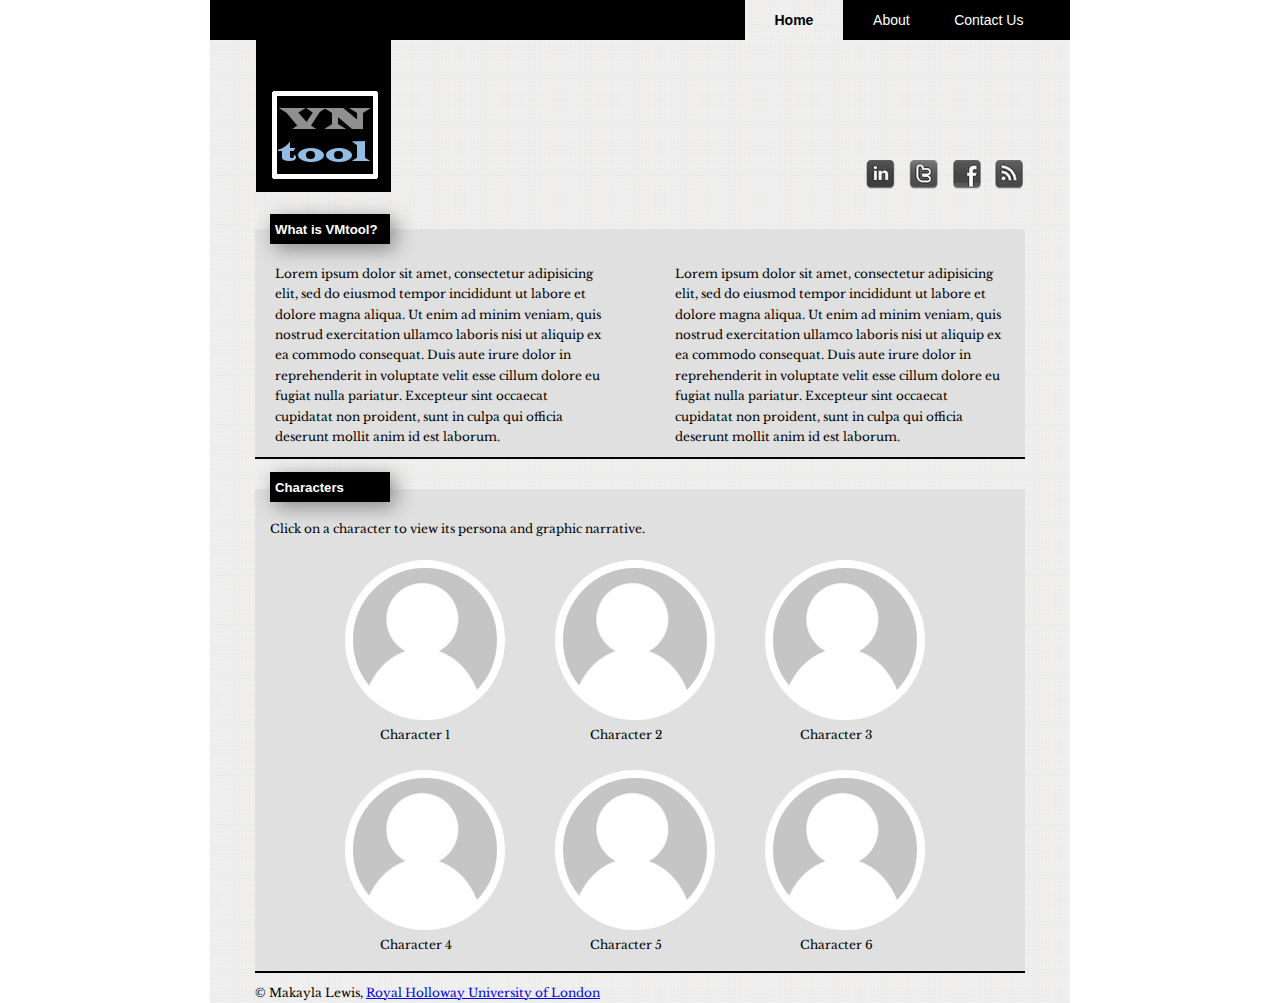
<file: index.html>
<!DOCTYPE html>
<html lang="en">
<head>
	<meta charset="utf-8">
  <meta name="description" content="RHUL CySeCa project site"> 
  <meta name="keywords" content="RHUL, UX, Research">
	<title>VN Tool: Home</title>
	<link rel="stylesheet" type="text/css" href="css/reset.css">
	<link rel="stylesheet" type="text/css" href="css/style.css">
  <link href='http://fonts.googleapis.com/css?family=Libre+Baskerville:400,700' rel='stylesheet' type='text/css'>
	
</head>
        <body>
          
          <div id="wrap">  <!-- BEGIN main container -->

                  <div id="header"> <!-- BEGIN header/nav -->
                                   
                              <nav>
                              
                                    <ul>
                                         <li class="home"><a class="active" href = "index.html">Home</a></li>
                                        <li><a href="about.html">About</a></li>
                                        <li><a href="contact.html">Contact Us</a></li>
                                    </ul>

                                    <div class="clear"></div>
                              </nav>

                              <div id="logo"> <!-- BEGIN logo -->
                                   
                      <h1><a href="#">Visual Narrative Tool</a>
                      </h1>
                                  <img src="images/websitelogo.png" alt="Visual Narrative Too">

                    </div> <!-- ENDS: logo -->

                    <div id="socialMedia">
                                  <ul>
                                      <li class="linkedIn"><a href="#">LinkedIn</a></li>
                                      <li class="twitter"><a href="#">Twitter</a></li>
                                      <li class="facebook"><a href="#">Facebook</a></li>
                                      <li class="rss"><a href="#">RSS</a></li>
                                  </ul>
                                  <div class="clear"></div>
                            </div> 
                    

                  </div> <!-- ENDS header/nav -->
                   
                    <div class="clear"></div>

                     <h2 id="indexheadingone" class="shadow">What is VMtool?</h2>
                  
              <div id="introcontent">  <!-- BEGIN introcontent -->

                <p id="introfirst">

                 Lorem ipsum dolor sit amet, consectetur adipisicing elit, sed do eiusmod
                  tempor incididunt ut labore et dolore magna aliqua. Ut enim ad minim veniam,
                  quis nostrud exercitation ullamco laboris nisi ut aliquip ex ea commodo
                  consequat. Duis aute irure dolor in reprehenderit in voluptate velit esse
                  cillum dolore eu fugiat nulla pariatur. Excepteur sint occaecat cupidatat non
                  proident, sunt in culpa qui officia deserunt mollit anim id est laborum.

                </p>

                <p id="introsecond">

                  Lorem ipsum dolor sit amet, consectetur adipisicing elit, sed do eiusmod
                  tempor incididunt ut labore et dolore magna aliqua. Ut enim ad minim veniam,
                  quis nostrud exercitation ullamco laboris nisi ut aliquip ex ea commodo
                  consequat. Duis aute irure dolor in reprehenderit in voluptate velit esse
                  cillum dolore eu fugiat nulla pariatur. Excepteur sint occaecat cupidatat non
                  proident, sunt in culpa qui officia deserunt mollit anim id est laborum.

                </p>

                <div class="clear"></div>

                 <h2 id="indexheadingtwo" class="shadow">Characters</h2>

              </div > <!-- ENDS introcontent -->

              <div id="characterlistcontainer"> <!-- BEGIN characterlist -->

                 <div id= "containerthree">

                        <p> Click on a character to view its persona and graphic narrative.</p>

                      <ul>
                          <li class="characterone"><a href="character1.html">characterone</a><p>Character 1</p></li> 

                          <li class="characterone"><a href="character2.html">characterone</a><p>Character 2</p></li>

                          <li class="characterone"><a href="character3.html">characterone</a><p>Character 3</p></li>
                                      
                      </ul>
                                  <div class="clear"></div>
                  </div>

                    <div class="clear"></div> 

                  <div id= "containerthree">

                      <ul>
                          <li class="characterone"><a href="character4.html">characterone</a><p>Character 4</p></li>

                          <li class="characterone"><a href="character5.html">characterone</a><p>Character 5</p></li>

                          <li class="characterone"><a href="character6.html">characterone</a><p>Character 6</p></li>
                                      
                      </ul> 

                  </div>

                       <div class="clear"></div>

              </div > <!-- characterlist -->

          </div> <!-- ENDS wrap -->

          <div class="clear"></div>
        </div>

      <footer>
        &copy; Makayla Lewis, <a href="http://pure.rhul.ac.uk/portal/en/persons/makayla-lewis(d3f242c5-f2b2-43cd-986c-fcd9d6bca4dc).html">Royal Holloway University of London</a>
      </footer>
      
             
        </body>
</html>
</file>
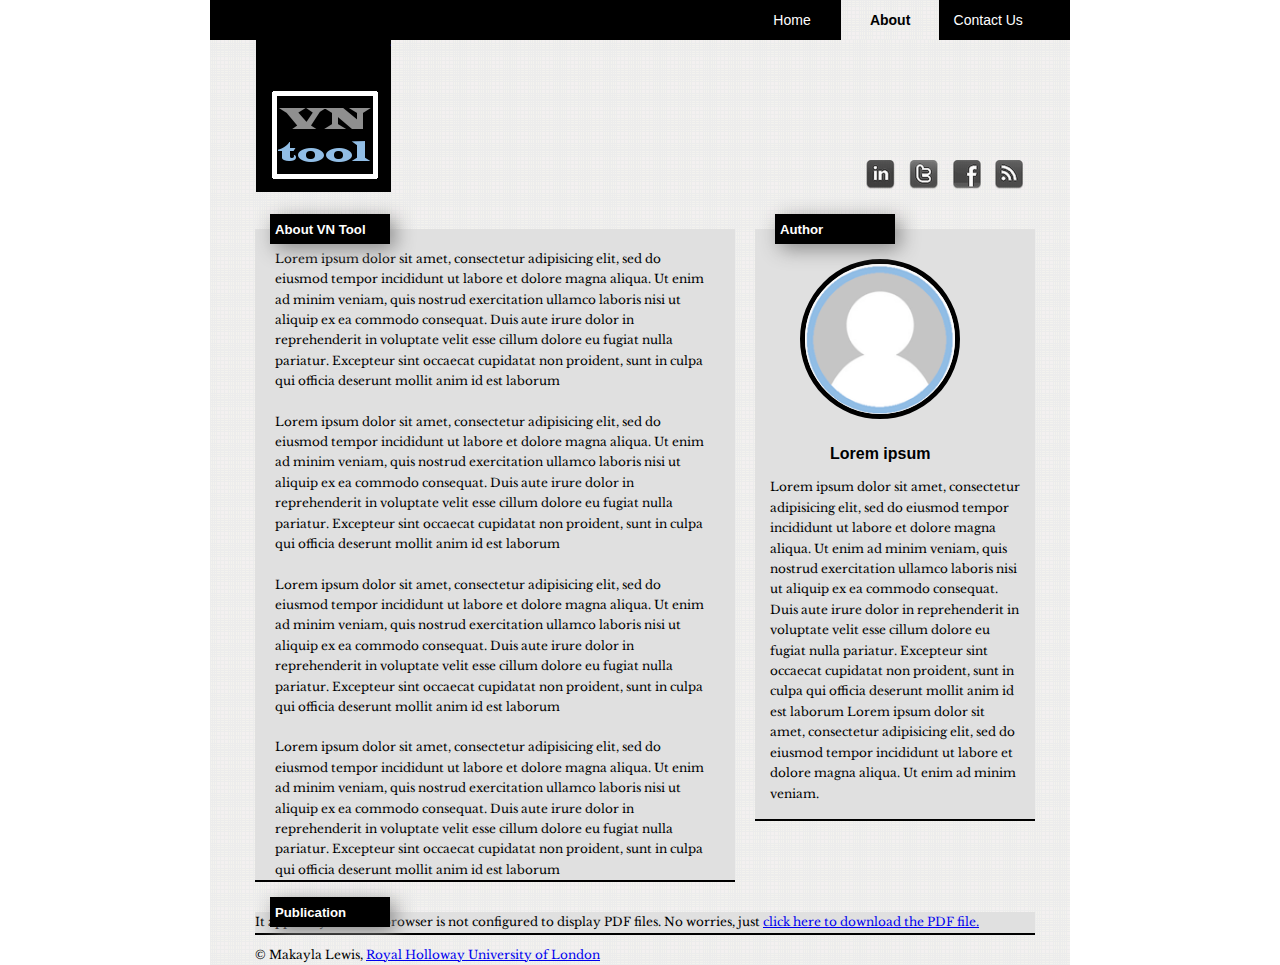
<file: about.html>
<!DOCTYPE html>
<html lang="en">
<head>
	<meta charset="utf-8">
  <meta name="description" content="RHUL CySeCa project site"> 
  <meta name="keywords" content="RHUL, UX, Research">
	<title>VN Tool: About Us</title>
	<link rel="stylesheet" type="text/css" href="css/reset.css">
	<link rel="stylesheet" type="text/css" href="css/style.css">

  <link href='http://fonts.googleapis.com/css?family=Libre+Baskerville:400,700' rel='stylesheet' type='text/css'>

	
</head>

        <body>
          
          <div id="wrap">  <!-- BEGIN main container -->

                  <div id="header"> <!-- BEGIN header/nav -->
                                   
                              <nav>
                              
                                    <ul>
                                         <li class="home"><a href = "index.html">Home</a></li>
                                        <li><a class="active" href="about.html">About</a></li>
                                        <li><a href="contact.html">Contact Us</a></li>
                                    </ul>

                                    <div class="clear"></div>
                              </nav>

                              <div id="logo"> <!-- BEGIN logo -->
                                   
                                    <h1><a href="#">Visual Narrative Tool</a></h1>
                                        <img src="images/websitelogo.png" alt="Visual Narrative Too">
                              </div> <!-- ENDS: logo -->

                              <div id="socialMedia"> <!-- START: social media -->
                                  <ul>
                                      <li class="linkedIn"><a href="#">LinkedIn</a></li>
                                      <li class="twitter"><a href="#">Twitter</a></li>
                                      <li class="facebook"><a href="#">Facebook</a></li>
                                      <li class="rss"><a href="#">RSS</a></li>
                                  </ul>

                                  <div class="clear"></div>
                            </div> <!-- ENDS: social media -->
                  
                  </div> <!-- ENDS header/nav -->
                   
                  <div class="clear"></div>

                  <h2 id="contentheadingone" class="shadow">About VN Tool</h2>

                  <div id="aboutcontent"> <!-- BEGIN content -->

                    <p> Lorem ipsum dolor sit amet, consectetur adipisicing elit, sed do eiusmod
                    tempor incididunt ut labore et dolore magna aliqua. Ut enim ad minim veniam,
                    quis nostrud exercitation ullamco laboris nisi ut aliquip ex ea commodo
                    consequat. Duis aute irure dolor in reprehenderit in voluptate velit esse
                    cillum dolore eu fugiat nulla pariatur. Excepteur sint occaecat cupidatat non
                    proident, sunt in culpa qui officia deserunt mollit anim id est laborum </p>

                    <p> Lorem ipsum dolor sit amet, consectetur adipisicing elit, sed do eiusmod
                    tempor incididunt ut labore et dolore magna aliqua. Ut enim ad minim veniam,
                    quis nostrud exercitation ullamco laboris nisi ut aliquip ex ea commodo
                    consequat. Duis aute irure dolor in reprehenderit in voluptate velit esse
                    cillum dolore eu fugiat nulla pariatur. Excepteur sint occaecat cupidatat non
                    proident, sunt in culpa qui officia deserunt mollit anim id est laborum </p>

                    <p> Lorem ipsum dolor sit amet, consectetur adipisicing elit, sed do eiusmod
                    tempor incididunt ut labore et dolore magna aliqua. Ut enim ad minim veniam,
                    quis nostrud exercitation ullamco laboris nisi ut aliquip ex ea commodo
                    consequat. Duis aute irure dolor in reprehenderit in voluptate velit esse
                    cillum dolore eu fugiat nulla pariatur. Excepteur sint occaecat cupidatat non
                    proident, sunt in culpa qui officia deserunt mollit anim id est laborum </p>

                    <p> Lorem ipsum dolor sit amet, consectetur adipisicing elit, sed do eiusmod
                    tempor incididunt ut labore et dolore magna aliqua. Ut enim ad minim veniam,
                    quis nostrud exercitation ullamco laboris nisi ut aliquip ex ea commodo
                    consequat. Duis aute irure dolor in reprehenderit in voluptate velit esse
                    cillum dolore eu fugiat nulla pariatur. Excepteur sint occaecat cupidatat non
                    proident, sunt in culpa qui officia deserunt mollit anim id est laborum </p>

                  </div><!-- END content -->


                  <div id="aside"> <!-- BEGIN aside -->

                     <h2 id="contentheadingthree" class="shadow">Author</h2>
                        
                      <img src="images/default_single_profile.png" alt="Makayla Lewis">

                        <h3>Lorem ipsum</h3>

                        <p> Lorem ipsum dolor sit amet, consectetur adipisicing elit, sed do eiusmod
                        tempor incididunt ut labore et dolore magna aliqua. Ut enim ad minim veniam,
                        quis nostrud exercitation ullamco laboris nisi ut aliquip ex ea commodo
                        consequat. Duis aute irure dolor in reprehenderit in voluptate velit esse
                        cillum dolore eu fugiat nulla pariatur. Excepteur sint occaecat cupidatat non
                        proident, sunt in culpa qui officia deserunt mollit anim id est laborum Lorem ipsum dolor sit amet, consectetur adipisicing elit, sed do eiusmod
                        tempor incididunt ut labore et dolore magna aliqua. Ut enim ad minim veniam.
                        </p>
                  </div> <!-- END aside -->

                  <div class="clear"></div>

                  <h2 id="contentheadingtwo" class="shadow">Publication</h2>

                  <div id="aboutcontenttwo"> <!-- BEGIN PDF content -->

                        <object data='https://dl.dropboxusercontent.com/u/5388066/FECourseFakeDoc.pdf#zoom=100&view=FitBH&pagemode=none&scrollbar=1&toolbar=1&statusbar=1&navpanes=1' 
                                type='application/pdf' 
                                width='780px' 
                                height='800px'>
                        <p>It appears your Web browser is not configured to display PDF files. No worries, just <a href='https://dl.dropboxusercontent.com/u/5388066/CHI2014-VisualNarrativeTool.pdf'>click here to download the PDF file.</a></p>
                        </object>

                  </div> <!-- END PDF content -->

          </div> <!-- ENDS wrap -->

          <div class="clear"></div>

      <footer>
        &copy; Makayla Lewis, <a href="http://pure.rhul.ac.uk/portal/en/persons/makayla-lewis(d3f242c5-f2b2-43cd-986c-fcd9d6bca4dc).html">Royal Holloway University of London</a>
      </footer>
      
             
        </body>
</html>
</file>
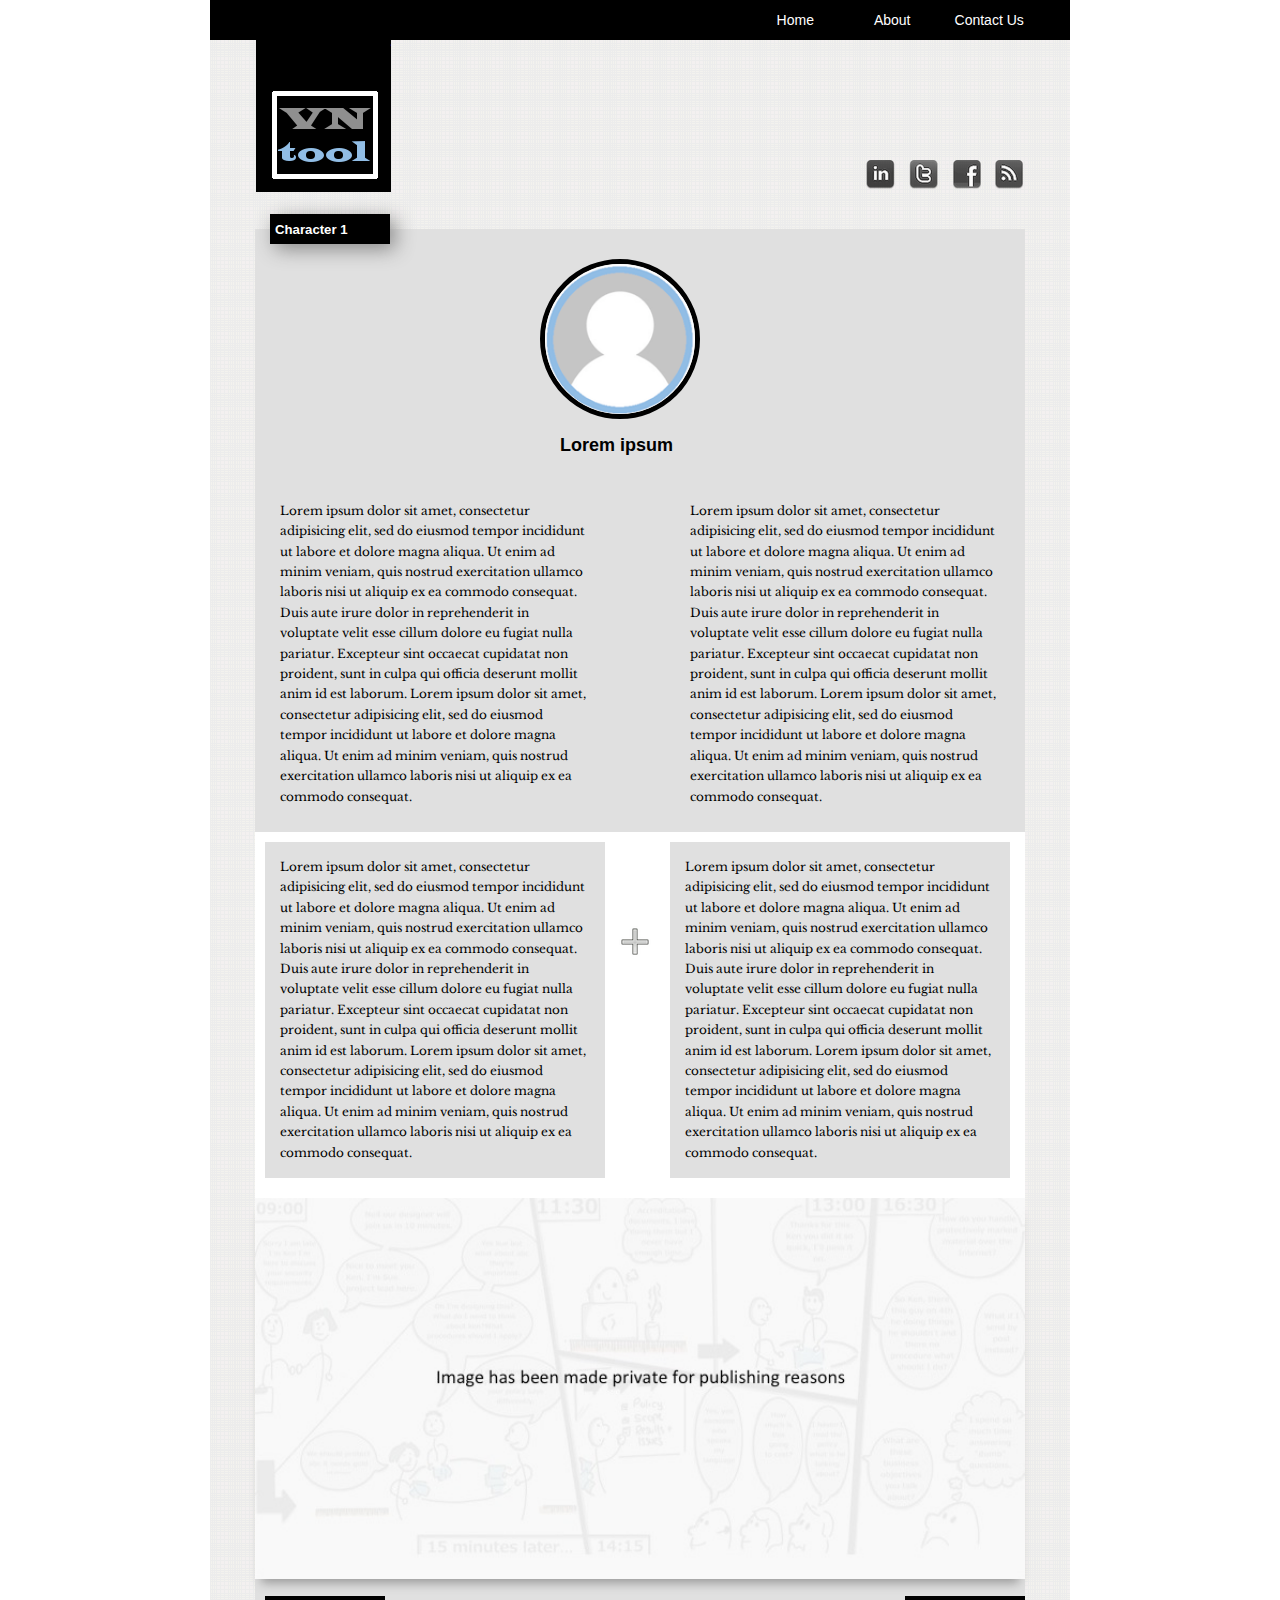
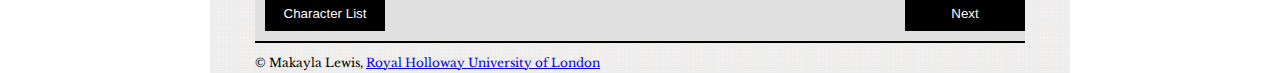
<file: character1.html>
<!DOCTYPE html>
<html lang="en">
<head>
	<meta charset="utf-8">
  <meta name="description" content="RHUL CySeCa project site"> 
  <meta name="keywords" content="RHUL, UX, Research">
	<title>VN Tool: Character 1</title>
	<link rel="stylesheet" type="text/css" href="css/reset.css">
	<link rel="stylesheet" type="text/css" href="css/style.css">

  <link href='http://fonts.googleapis.com/css?family=Libre+Baskerville:400,700' rel='stylesheet' type='text/css'>

	
</head>

        <body>
          
          <div id="wrap">  <!-- BEGIN main container -->

                  <div id="header"> <!-- BEGIN header/nav -->
                                   
                              <nav>
                              
                                    <ul>
                                         <li class="home"><a href = "index.html">Home</a></li>
                                        <li><a href="about.html">About</a></li>
                                        <li><a href="contact.html">Contact Us</a></li>
                                    </ul>

                                    <div class="clear"></div>
                              </nav>

                              <div id="logo"> <!-- BEGIN logo -->
                                   
                                    <h1><a href="#">Visual Narrative Tool</a></h1>
                                        <img src="images/websitelogo.png" alt="Visual Narrative Too">
                              </div> <!-- ENDS: logo -->

                              <div id="socialMedia"> <!-- START: social media -->
                                  <ul>
                                      <li class="linkedIn"><a href="#">LinkedIn</a></li>
                                      <li class="twitter"><a href="#">Twitter</a></li>
                                      <li class="facebook"><a href="#">Facebook</a></li>
                                      <li class="rss"><a href="#">RSS</a></li>
                                  </ul>

                                  <div class="clear"></div>
                            </div> <!-- ENDS: social media -->
                  
                  </div> <!-- ENDS header/nav -->
                   
                    <div class="clear"></div>
                  
              <h2 id="charheadingone" class="shadow">Character 1</h2>

                    <div id="charcontent">  <!-- BEGIN charcontent -->

                          <div id="characterimage">
                                <img src="images/default_single_profile.png" alt="profile image">
                          </div> <!-- ENDS characterimage --> 

                            <h2 id="chartitle"> Lorem ipsum</h2>

                    <div id="profilecontent">  <!-- BEGIN person profile: content-->

                              <p id="profilefirst">Lorem ipsum dolor sit amet, consectetur adipisicing elit, sed do eiusmod
                              tempor incididunt ut labore et dolore magna aliqua. Ut enim ad minim veniam,
                              quis nostrud exercitation ullamco laboris nisi ut aliquip ex ea commodo
                              consequat. Duis aute irure dolor in reprehenderit in voluptate velit esse
                              cillum dolore eu fugiat nulla pariatur. Excepteur sint occaecat cupidatat non
                              proident, sunt in culpa qui officia deserunt mollit anim id est laborum. Lorem ipsum dolor sit amet, consectetur adipisicing elit, sed do eiusmod
                              tempor incididunt ut labore et dolore magna aliqua. Ut enim ad minim veniam,
                              quis nostrud exercitation ullamco laboris nisi ut aliquip ex ea commodo
                              consequat.</p>

                              <p id="profilesecond">Lorem ipsum dolor sit amet, consectetur adipisicing elit, sed do eiusmod
                              tempor incididunt ut labore et dolore magna aliqua. Ut enim ad minim veniam,
                              quis nostrud exercitation ullamco laboris nisi ut aliquip ex ea commodo
                              consequat. Duis aute irure dolor in reprehenderit in voluptate velit esse
                              cillum dolore eu fugiat nulla pariatur. Excepteur sint occaecat cupidatat non
                              proident, sunt in culpa qui officia deserunt mollit anim id est laborum. Lorem ipsum dolor sit amet, consectetur adipisicing elit, sed do eiusmod
                              tempor incididunt ut labore et dolore magna aliqua. Ut enim ad minim veniam,
                              quis nostrud exercitation ullamco laboris nisi ut aliquip ex ea commodo
                              consequat.</p>
                    </div> <!-- END person profile: content-->

                    <div class="clear"></div>

                    <!--<div id="arrowsign">
                      <img src="images/grey_down_arrow.png" alt="plus sign">
                    </div>-->

                      <div class="clear"></div>

                    <div id="profilecontent">  <!-- BEGIN person profile: content-->

                      <blockquote id="quoteone">Lorem ipsum dolor sit amet, consectetur adipisicing elit, sed do eiusmod
                        tempor incididunt ut labore et dolore magna aliqua. Ut enim ad minim veniam,
                        quis nostrud exercitation ullamco laboris nisi ut aliquip ex ea commodo
                        consequat. Duis aute irure dolor in reprehenderit in voluptate velit esse
                        cillum dolore eu fugiat nulla pariatur. Excepteur sint occaecat cupidatat non
                        proident, sunt in culpa qui officia deserunt mollit anim id est laborum. Lorem ipsum dolor sit amet, consectetur adipisicing elit, sed do eiusmod
                        tempor incididunt ut labore et dolore magna aliqua. Ut enim ad minim veniam,
                        quis nostrud exercitation ullamco laboris nisi ut aliquip ex ea commodo
                        consequat.
                      </blockquote>

                    <div id="plussign">
                      <img src="images/grey_plus_sign.png" alt="plus sign">
                    </div>

                       <blockquote id="quotetwo">Lorem ipsum dolor sit amet, consectetur adipisicing elit, sed do eiusmod
                      tempor incididunt ut labore et dolore magna aliqua. Ut enim ad minim veniam,
                      quis nostrud exercitation ullamco laboris nisi ut aliquip ex ea commodo
                      consequat. Duis aute irure dolor in reprehenderit in voluptate velit esse
                      cillum dolore eu fugiat nulla pariatur. Excepteur sint occaecat cupidatat non
                      proident, sunt in culpa qui officia deserunt mollit anim id est laborum. Lorem ipsum dolor sit amet, consectetur adipisicing elit, sed do eiusmod
                      tempor incididunt ut labore et dolore magna aliqua. Ut enim ad minim veniam,
                      quis nostrud exercitation ullamco laboris nisi ut aliquip ex ea commodo
                      consequat. </blockquote>

                      <div class="clear"></div>

                  </div> <!-- END person profile: content-->

                  <div class="clear"></div>

                    <div id="profilecomic"> <!-- BEGIN person profile: comic-->

                          <img src="images/privatecomic.jpeg" alt="profile image" class="comicimage"> 
                      </div>

                    <a href = "index.html">
                        <button type="button">Character List</button>
                    </a>

                    <div id="nextbutton">

                    <a href = "character2.html">
                        <button type="button">Next</button>
                    </a>

                    </div>

              </div> <!-- ENDS charcontent -->

          </div> <!-- ENDS wrap -->

          <div class="clear"></div>

      <footer>
        &copy; Makayla Lewis, <a href="http://pure.rhul.ac.uk/portal/en/persons/makayla-lewis(d3f242c5-f2b2-43cd-986c-fcd9d6bca4dc).html">Royal Holloway University of London</a>
      </footer>
      
             
        </body>
</html>
</file>
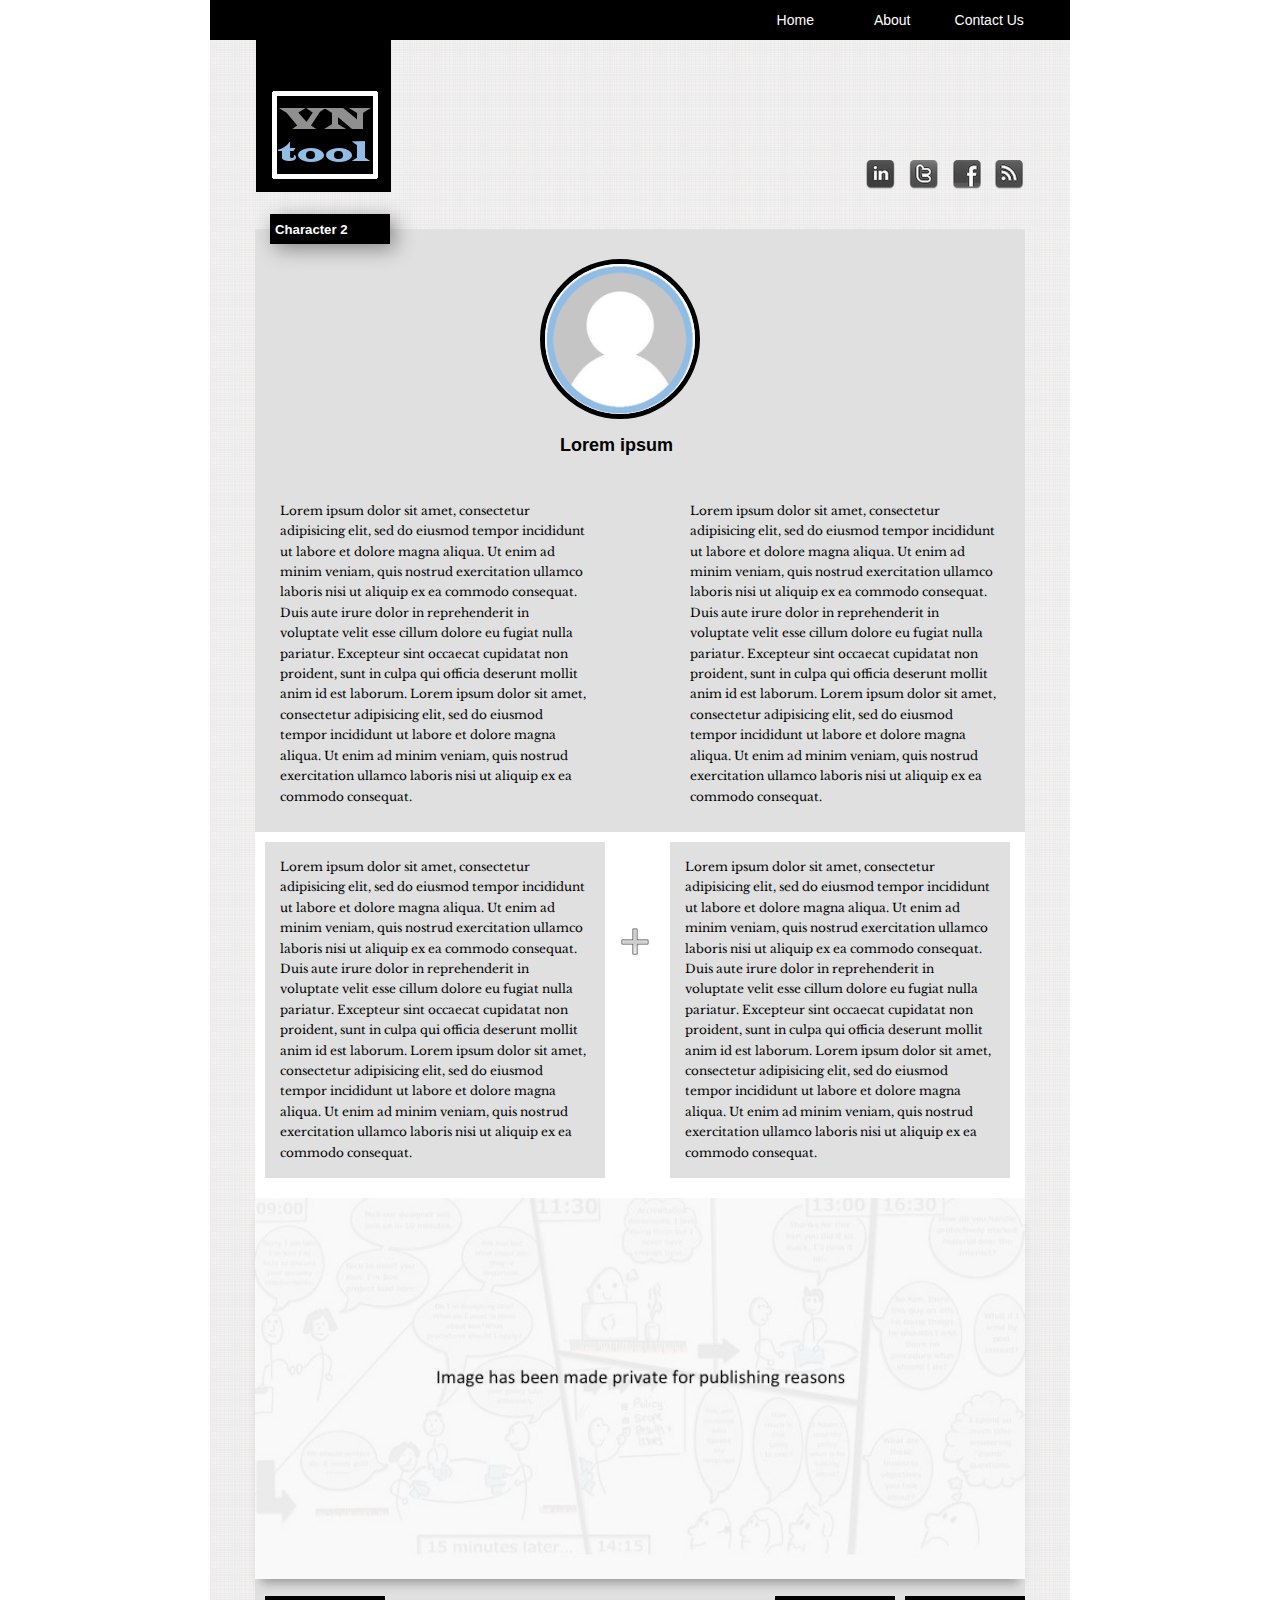
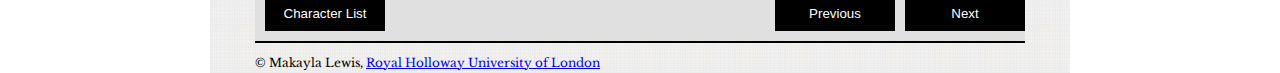
<file: character2.html>
<!DOCTYPE html>
<html lang="en">
<head>
	<meta charset="utf-8">
  <meta name="description" content="RHUL CySeCa project site"> 
  <meta name="keywords" content="RHUL, UX, Research">
	<title>VN Tool: Character 2</title>
	<link rel="stylesheet" type="text/css" href="css/reset.css">
	<link rel="stylesheet" type="text/css" href="css/style.css">

  <link href='http://fonts.googleapis.com/css?family=Libre+Baskerville:400,700' rel='stylesheet' type='text/css'>

	
</head>

        <body>
          
          <div id="wrap">  <!-- BEGIN main container -->

                  <div id="header"> <!-- BEGIN header/nav -->
                                   
                              <nav>
                              
                                    <ul>
                                         <li class="home"><a href = "index.html">Home</a></li>
                                        <li><a href="about.html">About</a></li>
                                        <li><a href="contact.html">Contact Us</a></li>
                                    </ul>

                                    <div class="clear"></div>
                              </nav>

                              <div id="logo"> <!-- BEGIN logo -->
                                   
                                    <h1><a href="#">Visual Narrative Tool</a></h1>
                                        <img src="images/websitelogo.png" alt="Visual Narrative Too">
                              </div> <!-- ENDS: logo -->

                              <div id="socialMedia"> <!-- START: social media -->
                                  <ul>
                                      <li class="linkedIn"><a href="#">LinkedIn</a></li>
                                      <li class="twitter"><a href="#">Twitter</a></li>
                                      <li class="facebook"><a href="#">Facebook</a></li>
                                      <li class="rss"><a href="#">RSS</a></li>
                                  </ul>

                                  <div class="clear"></div>
                            </div> <!-- ENDS: social media -->
                  
                  </div> <!-- ENDS header/nav -->
                   
                    <div class="clear"></div>
                  
              <h2 id="charheadingone" class="shadow">Character 2</h2>

                    <div id="charcontent">  <!-- BEGIN charcontent -->

                          <div id="characterimage">
                                <img src="images/default_single_profile.png" alt="profile image">
                          </div> <!-- ENDS characterimage --> 

                            <h2 id="chartitle"> Lorem ipsum</h2>

                    <div id="profilecontent">  <!-- BEGIN person profile: content-->

                              <p id="profilefirst">Lorem ipsum dolor sit amet, consectetur adipisicing elit, sed do eiusmod
                              tempor incididunt ut labore et dolore magna aliqua. Ut enim ad minim veniam,
                              quis nostrud exercitation ullamco laboris nisi ut aliquip ex ea commodo
                              consequat. Duis aute irure dolor in reprehenderit in voluptate velit esse
                              cillum dolore eu fugiat nulla pariatur. Excepteur sint occaecat cupidatat non
                              proident, sunt in culpa qui officia deserunt mollit anim id est laborum. Lorem ipsum dolor sit amet, consectetur adipisicing elit, sed do eiusmod
                              tempor incididunt ut labore et dolore magna aliqua. Ut enim ad minim veniam,
                              quis nostrud exercitation ullamco laboris nisi ut aliquip ex ea commodo
                              consequat.</p>

                              <p id="profilesecond">Lorem ipsum dolor sit amet, consectetur adipisicing elit, sed do eiusmod
                              tempor incididunt ut labore et dolore magna aliqua. Ut enim ad minim veniam,
                              quis nostrud exercitation ullamco laboris nisi ut aliquip ex ea commodo
                              consequat. Duis aute irure dolor in reprehenderit in voluptate velit esse
                              cillum dolore eu fugiat nulla pariatur. Excepteur sint occaecat cupidatat non
                              proident, sunt in culpa qui officia deserunt mollit anim id est laborum. Lorem ipsum dolor sit amet, consectetur adipisicing elit, sed do eiusmod
                              tempor incididunt ut labore et dolore magna aliqua. Ut enim ad minim veniam,
                              quis nostrud exercitation ullamco laboris nisi ut aliquip ex ea commodo
                              consequat.</p>
                    </div> <!-- END person profile: content-->

                    <div class="clear"></div>

                    <!--<div id="arrowsign">
                      <img src="images/grey_down_arrow.png" alt="plus sign">
                    </div>-->

                      <div class="clear"></div>

                    <div id="profilecontent">  <!-- BEGIN person profile: content-->

                      <blockquote id="quoteone">Lorem ipsum dolor sit amet, consectetur adipisicing elit, sed do eiusmod
                        tempor incididunt ut labore et dolore magna aliqua. Ut enim ad minim veniam,
                        quis nostrud exercitation ullamco laboris nisi ut aliquip ex ea commodo
                        consequat. Duis aute irure dolor in reprehenderit in voluptate velit esse
                        cillum dolore eu fugiat nulla pariatur. Excepteur sint occaecat cupidatat non
                        proident, sunt in culpa qui officia deserunt mollit anim id est laborum. Lorem ipsum dolor sit amet, consectetur adipisicing elit, sed do eiusmod
                        tempor incididunt ut labore et dolore magna aliqua. Ut enim ad minim veniam,
                        quis nostrud exercitation ullamco laboris nisi ut aliquip ex ea commodo
                        consequat.
                      </blockquote>

                    <div id="plussign">
                      <img src="images/grey_plus_sign.png" alt="plus sign">
                    </div>

                       <blockquote id="quotetwo">Lorem ipsum dolor sit amet, consectetur adipisicing elit, sed do eiusmod
                      tempor incididunt ut labore et dolore magna aliqua. Ut enim ad minim veniam,
                      quis nostrud exercitation ullamco laboris nisi ut aliquip ex ea commodo
                      consequat. Duis aute irure dolor in reprehenderit in voluptate velit esse
                      cillum dolore eu fugiat nulla pariatur. Excepteur sint occaecat cupidatat non
                      proident, sunt in culpa qui officia deserunt mollit anim id est laborum. Lorem ipsum dolor sit amet, consectetur adipisicing elit, sed do eiusmod
                      tempor incididunt ut labore et dolore magna aliqua. Ut enim ad minim veniam,
                      quis nostrud exercitation ullamco laboris nisi ut aliquip ex ea commodo
                      consequat. </blockquote>

                      <div class="clear"></div>

                  </div> <!-- END person profile: content-->

                  <div class="clear"></div>

                    <div id="profilecomic"> <!-- BEGIN person profile: comic-->

                          <img src="images/privatecomic.jpeg" alt="profile image" class="comicimage"> 
                      </div>

                    <a href = "index.html">
                        <button type="button">Character List</button>
                    </a>

                    <div id="nextbutton">

                    <a href = "character3.html">
                        <button type="button">Next</button>
                    </a>

                    </div>

                    <div id="previousbutton">

                    <a href = "character1.html">
                        <button type="button">Previous</button>
                    </a>

                    </div>

              </div> <!-- ENDS charcontent -->

          </div> <!-- ENDS wrap -->

          <div class="clear"></div>

      <footer>
        &copy; Makayla Lewis, <a href="http://pure.rhul.ac.uk/portal/en/persons/makayla-lewis(d3f242c5-f2b2-43cd-986c-fcd9d6bca4dc).html">Royal Holloway University of London</a>
      </footer>
         
        </body>
</html>
</file>
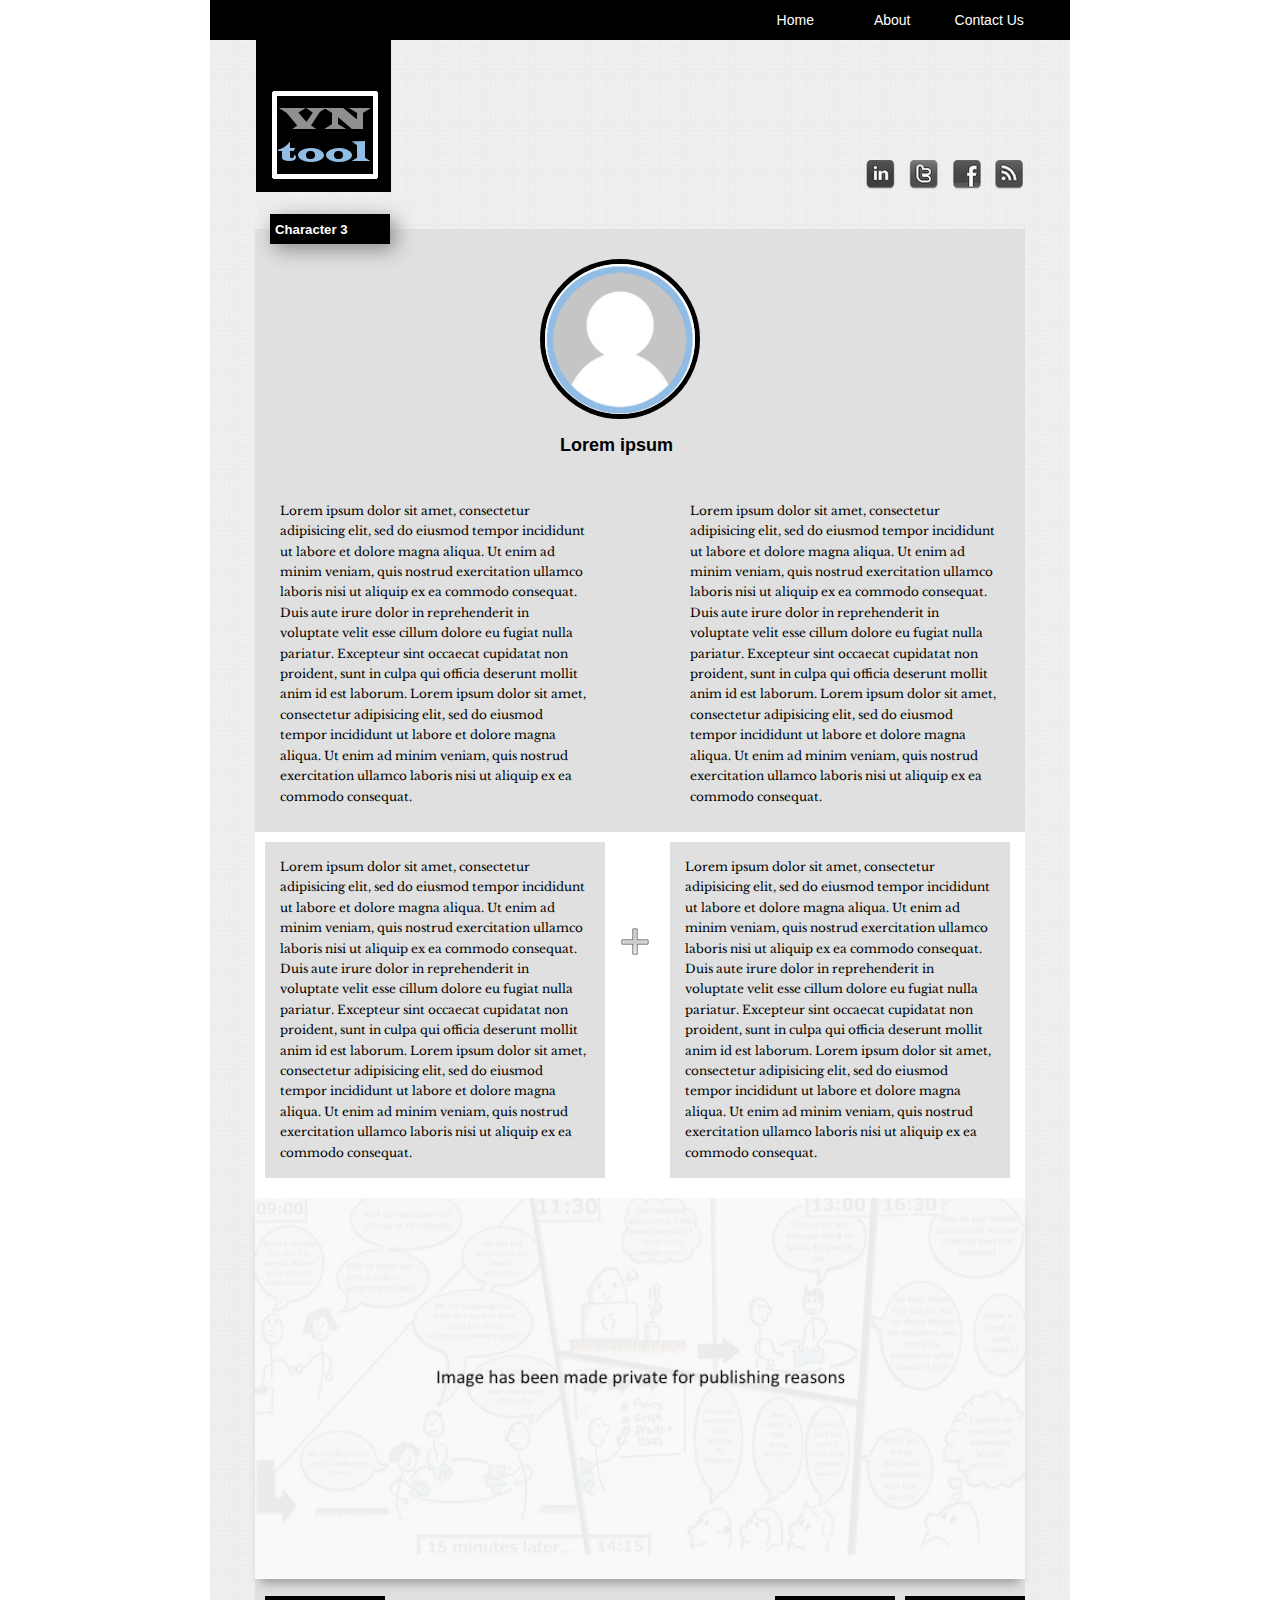
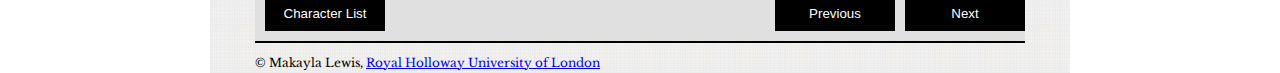
<file: character3.html>
<!DOCTYPE html>
<html lang="en">
<head>
	<meta charset="utf-8">
  <meta name="description" content="RHUL CySeCa project site"> 
  <meta name="keywords" content="RHUL, UX, Research">
	<title>VN Tool: Character 3</title>
	<link rel="stylesheet" type="text/css" href="css/reset.css">
	<link rel="stylesheet" type="text/css" href="css/style.css">

  <link href='http://fonts.googleapis.com/css?family=Libre+Baskerville:400,700' rel='stylesheet' type='text/css'>

	
</head>

        <body>
          
          <div id="wrap">  <!-- BEGIN main container -->

                  <div id="header"> <!-- BEGIN header/nav -->
                                   
                              <nav>
                              
                                    <ul>
                                         <li class="home"><a href = "index.html">Home</a></li>
                                        <li><a href="about.html">About</a></li>
                                        <li><a href="contact.html">Contact Us</a></li>
                                    </ul>

                                    <div class="clear"></div>
                              </nav>

                              <div id="logo"> <!-- BEGIN logo -->
                                   
                                    <h1><a href="#">Visual Narrative Tool</a></h1>
                                        <img src="images/websitelogo.png" alt="Visual Narrative Too">
                              </div> <!-- ENDS: logo -->

                              <div id="socialMedia"> <!-- START: social media -->
                                  <ul>
                                      <li class="linkedIn"><a href="#">LinkedIn</a></li>
                                      <li class="twitter"><a href="#">Twitter</a></li>
                                      <li class="facebook"><a href="#">Facebook</a></li>
                                      <li class="rss"><a href="#">RSS</a></li>
                                  </ul>

                                  <div class="clear"></div>
                            </div> <!-- ENDS: social media -->
                  
                  </div> <!-- ENDS header/nav -->
                   
                    <div class="clear"></div>
                  
              <h2 id="charheadingone" class="shadow">Character 3</h2>

                    <div id="charcontent">  <!-- BEGIN charcontent -->

                          <div id="characterimage">
                                <img src="images/default_single_profile.png" alt="profile image">
                          </div> <!-- ENDS characterimage --> 

                            <h2 id="chartitle"> Lorem ipsum</h2>

                    <div id="profilecontent">  <!-- BEGIN person profile: content-->

                              <p id="profilefirst">Lorem ipsum dolor sit amet, consectetur adipisicing elit, sed do eiusmod
                              tempor incididunt ut labore et dolore magna aliqua. Ut enim ad minim veniam,
                              quis nostrud exercitation ullamco laboris nisi ut aliquip ex ea commodo
                              consequat. Duis aute irure dolor in reprehenderit in voluptate velit esse
                              cillum dolore eu fugiat nulla pariatur. Excepteur sint occaecat cupidatat non
                              proident, sunt in culpa qui officia deserunt mollit anim id est laborum. Lorem ipsum dolor sit amet, consectetur adipisicing elit, sed do eiusmod
                              tempor incididunt ut labore et dolore magna aliqua. Ut enim ad minim veniam,
                              quis nostrud exercitation ullamco laboris nisi ut aliquip ex ea commodo
                              consequat.</p>

                              <p id="profilesecond">Lorem ipsum dolor sit amet, consectetur adipisicing elit, sed do eiusmod
                              tempor incididunt ut labore et dolore magna aliqua. Ut enim ad minim veniam,
                              quis nostrud exercitation ullamco laboris nisi ut aliquip ex ea commodo
                              consequat. Duis aute irure dolor in reprehenderit in voluptate velit esse
                              cillum dolore eu fugiat nulla pariatur. Excepteur sint occaecat cupidatat non
                              proident, sunt in culpa qui officia deserunt mollit anim id est laborum. Lorem ipsum dolor sit amet, consectetur adipisicing elit, sed do eiusmod
                              tempor incididunt ut labore et dolore magna aliqua. Ut enim ad minim veniam,
                              quis nostrud exercitation ullamco laboris nisi ut aliquip ex ea commodo
                              consequat.</p>
                    </div> <!-- END person profile: content-->

                    <div class="clear"></div>

                    <!--<div id="arrowsign">
                      <img src="images/grey_down_arrow.png" alt="plus sign">
                    </div>-->

                      <div class="clear"></div>

                    <div id="profilecontent">  <!-- BEGIN person profile: content-->

                      <blockquote id="quoteone">Lorem ipsum dolor sit amet, consectetur adipisicing elit, sed do eiusmod
                        tempor incididunt ut labore et dolore magna aliqua. Ut enim ad minim veniam,
                        quis nostrud exercitation ullamco laboris nisi ut aliquip ex ea commodo
                        consequat. Duis aute irure dolor in reprehenderit in voluptate velit esse
                        cillum dolore eu fugiat nulla pariatur. Excepteur sint occaecat cupidatat non
                        proident, sunt in culpa qui officia deserunt mollit anim id est laborum. Lorem ipsum dolor sit amet, consectetur adipisicing elit, sed do eiusmod
                        tempor incididunt ut labore et dolore magna aliqua. Ut enim ad minim veniam,
                        quis nostrud exercitation ullamco laboris nisi ut aliquip ex ea commodo
                        consequat.
                      </blockquote>

                    <div id="plussign">
                      <img src="images/grey_plus_sign.png" alt="plus sign">
                    </div>

                       <blockquote id="quotetwo">Lorem ipsum dolor sit amet, consectetur adipisicing elit, sed do eiusmod
                      tempor incididunt ut labore et dolore magna aliqua. Ut enim ad minim veniam,
                      quis nostrud exercitation ullamco laboris nisi ut aliquip ex ea commodo
                      consequat. Duis aute irure dolor in reprehenderit in voluptate velit esse
                      cillum dolore eu fugiat nulla pariatur. Excepteur sint occaecat cupidatat non
                      proident, sunt in culpa qui officia deserunt mollit anim id est laborum. Lorem ipsum dolor sit amet, consectetur adipisicing elit, sed do eiusmod
                      tempor incididunt ut labore et dolore magna aliqua. Ut enim ad minim veniam,
                      quis nostrud exercitation ullamco laboris nisi ut aliquip ex ea commodo
                      consequat. </blockquote>

                      <div class="clear"></div>

                  </div> <!-- END person profile: content-->

                  <div class="clear"></div>

                    <div id="profilecomic"> <!-- BEGIN person profile: comic-->

                          <img src="images/privatecomic.jpeg" alt="profile image" class="comicimage"> 
                      </div>

                    <a href = "index.html">
                        <button type="button">Character List</button>
                    </a>


                    <div id="nextbutton">

                    <a href = "character4.html">
                        <button type="button">Next</button>
                    </a>

                    </div>

                    <div id="previousbutton">

                    <a href = "character2.html">
                        <button type="button">Previous</button>
                    </a>

                    </div>

              </div> <!-- ENDS charcontent -->

          </div> <!-- ENDS wrap -->

          <div class="clear"></div>

      <footer>
        &copy; Makayla Lewis, <a href="http://pure.rhul.ac.uk/portal/en/persons/makayla-lewis(d3f242c5-f2b2-43cd-986c-fcd9d6bca4dc).html">Royal Holloway University of London</a>
      </footer>
         
        </body>
</html>
</file>
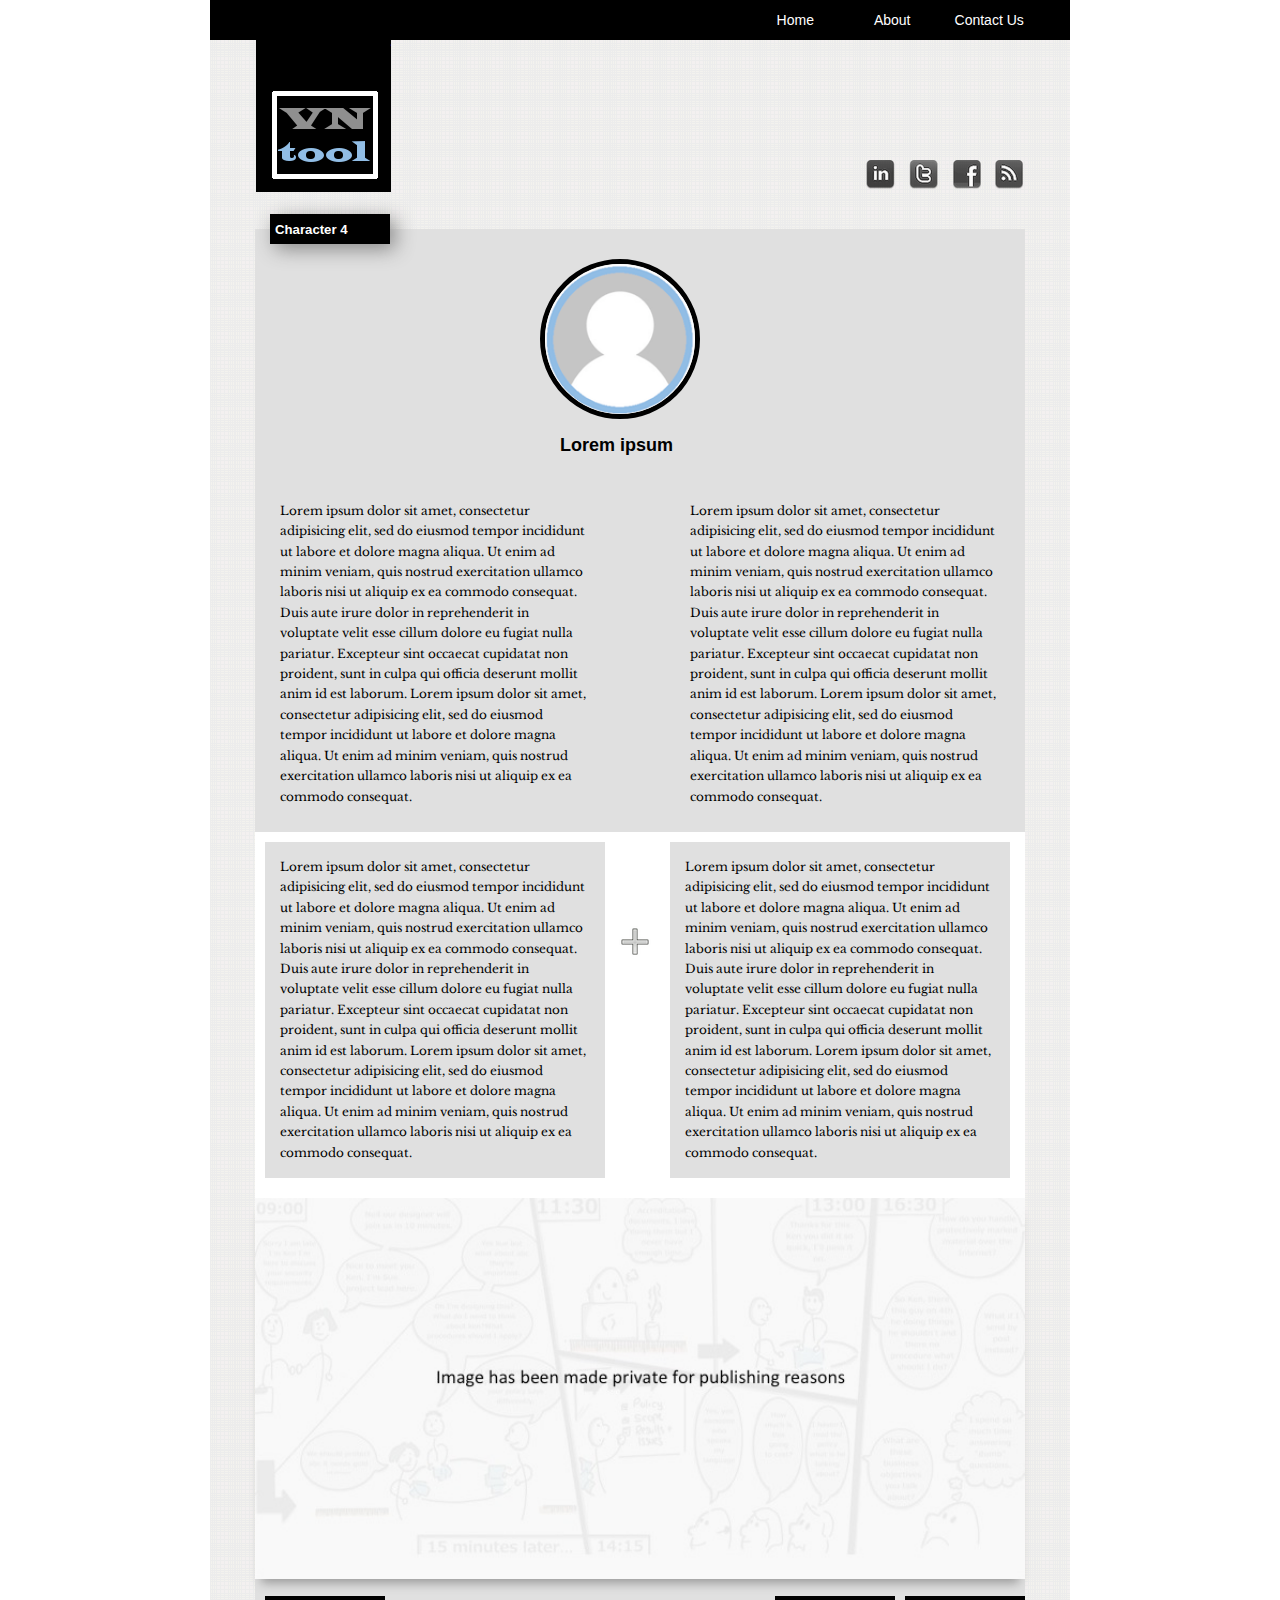
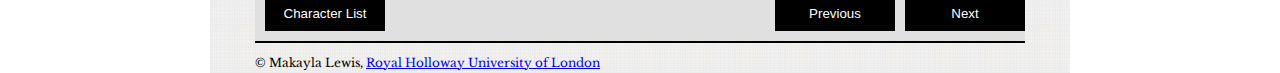
<file: character4.html>
<!DOCTYPE html>
<html lang="en">
<head>
	<meta charset="utf-8">
  <meta name="description" content="RHUL CySeCa project site"> 
  <meta name="keywords" content="RHUL, UX, Research">
	<title>VN Tool: Character 4</title>
	<link rel="stylesheet" type="text/css" href="css/reset.css">
	<link rel="stylesheet" type="text/css" href="css/style.css">

  <link href='http://fonts.googleapis.com/css?family=Libre+Baskerville:400,700' rel='stylesheet' type='text/css'>

	
</head>

        <body>
          
          <div id="wrap">  <!-- BEGIN main container -->

                  <div id="header"> <!-- BEGIN header/nav -->
                                   
                              <nav>
                              
                                    <ul>
                                         <li class="home"><a href = "index.html">Home</a></li>
                                        <li><a href="about.html">About</a></li>
                                        <li><a href="contact.html">Contact Us</a></li>
                                    </ul>

                                    <div class="clear"></div>
                              </nav>

                              <div id="logo"> <!-- BEGIN logo -->
                                   
                                    <h1><a href="#">Visual Narrative Tool</a></h1>
                                        <img src="images/websitelogo.png" alt="Visual Narrative Too">
                              </div> <!-- ENDS: logo -->

                              <div id="socialMedia"> <!-- START: social media -->
                                  <ul>
                                      <li class="linkedIn"><a href="#">LinkedIn</a></li>
                                      <li class="twitter"><a href="#">Twitter</a></li>
                                      <li class="facebook"><a href="#">Facebook</a></li>
                                      <li class="rss"><a href="#">RSS</a></li>
                                  </ul>

                                  <div class="clear"></div>
                            </div> <!-- ENDS: social media -->
                  
                  </div> <!-- ENDS header/nav -->
                   
                    <div class="clear"></div>
                  
              <h2 id="charheadingone" class="shadow">Character 4</h2>

                    <div id="charcontent">  <!-- BEGIN charcontent -->

                          <div id="characterimage">
                                <img src="images/default_single_profile.png" alt="profile image">
                          </div> <!-- ENDS characterimage --> 

                            <h2 id="chartitle"> Lorem ipsum</h2>

                    <div id="profilecontent">  <!-- BEGIN person profile: content-->

                              <p id="profilefirst">Lorem ipsum dolor sit amet, consectetur adipisicing elit, sed do eiusmod
                              tempor incididunt ut labore et dolore magna aliqua. Ut enim ad minim veniam,
                              quis nostrud exercitation ullamco laboris nisi ut aliquip ex ea commodo
                              consequat. Duis aute irure dolor in reprehenderit in voluptate velit esse
                              cillum dolore eu fugiat nulla pariatur. Excepteur sint occaecat cupidatat non
                              proident, sunt in culpa qui officia deserunt mollit anim id est laborum. Lorem ipsum dolor sit amet, consectetur adipisicing elit, sed do eiusmod
                              tempor incididunt ut labore et dolore magna aliqua. Ut enim ad minim veniam,
                              quis nostrud exercitation ullamco laboris nisi ut aliquip ex ea commodo
                              consequat.</p>

                              <p id="profilesecond">Lorem ipsum dolor sit amet, consectetur adipisicing elit, sed do eiusmod
                              tempor incididunt ut labore et dolore magna aliqua. Ut enim ad minim veniam,
                              quis nostrud exercitation ullamco laboris nisi ut aliquip ex ea commodo
                              consequat. Duis aute irure dolor in reprehenderit in voluptate velit esse
                              cillum dolore eu fugiat nulla pariatur. Excepteur sint occaecat cupidatat non
                              proident, sunt in culpa qui officia deserunt mollit anim id est laborum. Lorem ipsum dolor sit amet, consectetur adipisicing elit, sed do eiusmod
                              tempor incididunt ut labore et dolore magna aliqua. Ut enim ad minim veniam,
                              quis nostrud exercitation ullamco laboris nisi ut aliquip ex ea commodo
                              consequat.</p>
                    </div> <!-- END person profile: content-->

                    <div class="clear"></div>

                    <!--<div id="arrowsign">
                      <img src="images/grey_down_arrow.png" alt="plus sign">
                    </div>-->

                      <div class="clear"></div>

                    <div id="profilecontent">  <!-- BEGIN person profile: content-->

                      <blockquote id="quoteone">Lorem ipsum dolor sit amet, consectetur adipisicing elit, sed do eiusmod
                        tempor incididunt ut labore et dolore magna aliqua. Ut enim ad minim veniam,
                        quis nostrud exercitation ullamco laboris nisi ut aliquip ex ea commodo
                        consequat. Duis aute irure dolor in reprehenderit in voluptate velit esse
                        cillum dolore eu fugiat nulla pariatur. Excepteur sint occaecat cupidatat non
                        proident, sunt in culpa qui officia deserunt mollit anim id est laborum. Lorem ipsum dolor sit amet, consectetur adipisicing elit, sed do eiusmod
                        tempor incididunt ut labore et dolore magna aliqua. Ut enim ad minim veniam,
                        quis nostrud exercitation ullamco laboris nisi ut aliquip ex ea commodo
                        consequat.
                      </blockquote>

                    <div id="plussign">
                      <img src="images/grey_plus_sign.png" alt="plus sign">
                    </div>

                       <blockquote id="quotetwo">Lorem ipsum dolor sit amet, consectetur adipisicing elit, sed do eiusmod
                      tempor incididunt ut labore et dolore magna aliqua. Ut enim ad minim veniam,
                      quis nostrud exercitation ullamco laboris nisi ut aliquip ex ea commodo
                      consequat. Duis aute irure dolor in reprehenderit in voluptate velit esse
                      cillum dolore eu fugiat nulla pariatur. Excepteur sint occaecat cupidatat non
                      proident, sunt in culpa qui officia deserunt mollit anim id est laborum. Lorem ipsum dolor sit amet, consectetur adipisicing elit, sed do eiusmod
                      tempor incididunt ut labore et dolore magna aliqua. Ut enim ad minim veniam,
                      quis nostrud exercitation ullamco laboris nisi ut aliquip ex ea commodo
                      consequat. </blockquote>

                      <div class="clear"></div>

                  </div> <!-- END person profile: content-->

                  <div class="clear"></div>

                    <div id="profilecomic"> <!-- BEGIN person profile: comic-->

                          <img src="images/privatecomic.jpeg" alt="profile image" class="comicimage"> 
                      </div>

                    <a href = "index.html">
                        <button type="button">Character List</button>
                    </a>

                    <div id="nextbutton">

                    <a href = "character5.html">
                        <button type="button">Next</button>
                    </a>

                    </div>

                    <div id="previousbutton">

                    <a href = "character2.html">
                        <button type="button">Previous</button>
                    </a>

                    </div>

              </div> <!-- ENDS charcontent -->

          </div> <!-- ENDS wrap -->

          <div class="clear"></div>

      <footer>
        &copy; Makayla Lewis, <a href="http://pure.rhul.ac.uk/portal/en/persons/makayla-lewis(d3f242c5-f2b2-43cd-986c-fcd9d6bca4dc).html">Royal Holloway University of London</a>
      </footer>
         
        </body>
</html>
</file>
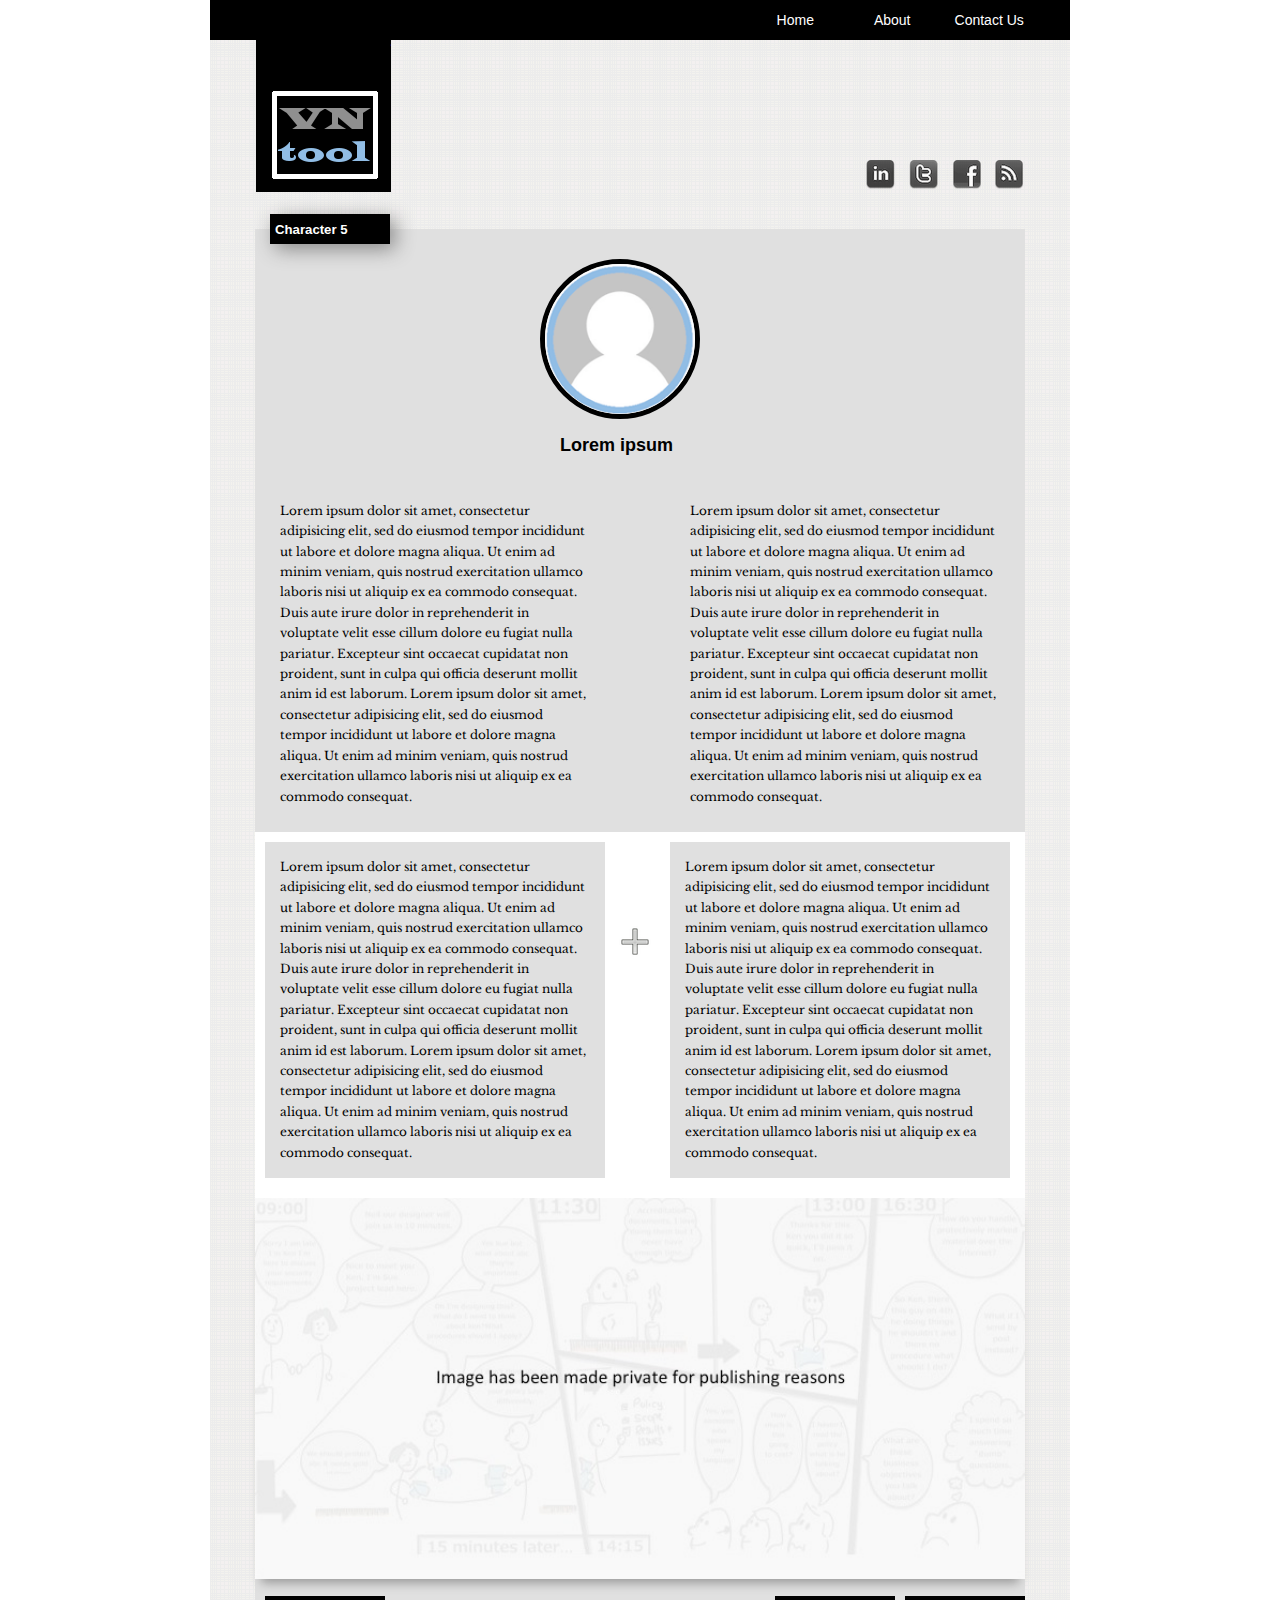
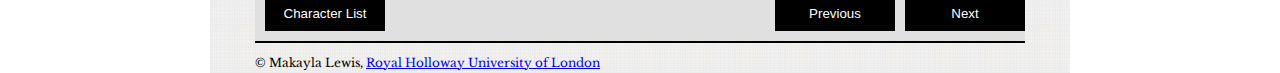
<file: character5.html>
<!DOCTYPE html>
<html lang="en">
<head>
	<meta charset="utf-8">
  <meta name="description" content="RHUL CySeCa project site"> 
  <meta name="keywords" content="RHUL, UX, Research">
	<title>VN Tool: Character 5</title>
	<link rel="stylesheet" type="text/css" href="css/reset.css">
	<link rel="stylesheet" type="text/css" href="css/style.css">

  <link href='http://fonts.googleapis.com/css?family=Libre+Baskerville:400,700' rel='stylesheet' type='text/css'>

	
</head>

        <body>
          
          <div id="wrap">  <!-- BEGIN main container -->

                  <div id="header"> <!-- BEGIN header/nav -->
                                   
                              <nav>
                              
                                    <ul>
                                         <li class="home"><a href = "index.html">Home</a></li>
                                        <li><a href="about.html">About</a></li>
                                        <li><a href="contact.html">Contact Us</a></li>
                                    </ul>

                                    <div class="clear"></div>
                              </nav>

                              <div id="logo"> <!-- BEGIN logo -->
                                   
                                    <h1><a href="#">Visual Narrative Tool</a></h1>
                                        <img src="images/websitelogo.png" alt="Visual Narrative Too">
                              </div> <!-- ENDS: logo -->

                              <div id="socialMedia"> <!-- START: social media -->
                                  <ul>
                                      <li class="linkedIn"><a href="#">LinkedIn</a></li>
                                      <li class="twitter"><a href="#">Twitter</a></li>
                                      <li class="facebook"><a href="#">Facebook</a></li>
                                      <li class="rss"><a href="#">RSS</a></li>
                                  </ul>

                                  <div class="clear"></div>
                            </div> <!-- ENDS: social media -->
                  
                  </div> <!-- ENDS header/nav -->
                   
                    <div class="clear"></div>
                  
              <h2 id="charheadingone" class="shadow">Character 5</h2>

                    <div id="charcontent">  <!-- BEGIN charcontent -->

                          <div id="characterimage">
                                <img src="images/default_single_profile.png" alt="profile image">
                          </div> <!-- ENDS characterimage --> 

                            <h2 id="chartitle"> Lorem ipsum</h2>

                    <div id="profilecontent">  <!-- BEGIN person profile: content-->

                              <p id="profilefirst">Lorem ipsum dolor sit amet, consectetur adipisicing elit, sed do eiusmod
                              tempor incididunt ut labore et dolore magna aliqua. Ut enim ad minim veniam,
                              quis nostrud exercitation ullamco laboris nisi ut aliquip ex ea commodo
                              consequat. Duis aute irure dolor in reprehenderit in voluptate velit esse
                              cillum dolore eu fugiat nulla pariatur. Excepteur sint occaecat cupidatat non
                              proident, sunt in culpa qui officia deserunt mollit anim id est laborum. Lorem ipsum dolor sit amet, consectetur adipisicing elit, sed do eiusmod
                              tempor incididunt ut labore et dolore magna aliqua. Ut enim ad minim veniam,
                              quis nostrud exercitation ullamco laboris nisi ut aliquip ex ea commodo
                              consequat.</p>

                              <p id="profilesecond">Lorem ipsum dolor sit amet, consectetur adipisicing elit, sed do eiusmod
                              tempor incididunt ut labore et dolore magna aliqua. Ut enim ad minim veniam,
                              quis nostrud exercitation ullamco laboris nisi ut aliquip ex ea commodo
                              consequat. Duis aute irure dolor in reprehenderit in voluptate velit esse
                              cillum dolore eu fugiat nulla pariatur. Excepteur sint occaecat cupidatat non
                              proident, sunt in culpa qui officia deserunt mollit anim id est laborum. Lorem ipsum dolor sit amet, consectetur adipisicing elit, sed do eiusmod
                              tempor incididunt ut labore et dolore magna aliqua. Ut enim ad minim veniam,
                              quis nostrud exercitation ullamco laboris nisi ut aliquip ex ea commodo
                              consequat.</p>
                    </div> <!-- END person profile: content-->

                    <div class="clear"></div>

                    <!--<div id="arrowsign">
                      <img src="images/grey_down_arrow.png" alt="plus sign">
                    </div>-->

                      <div class="clear"></div>

                    <div id="profilecontent">  <!-- BEGIN person profile: content-->

                      <blockquote id="quoteone">Lorem ipsum dolor sit amet, consectetur adipisicing elit, sed do eiusmod
                        tempor incididunt ut labore et dolore magna aliqua. Ut enim ad minim veniam,
                        quis nostrud exercitation ullamco laboris nisi ut aliquip ex ea commodo
                        consequat. Duis aute irure dolor in reprehenderit in voluptate velit esse
                        cillum dolore eu fugiat nulla pariatur. Excepteur sint occaecat cupidatat non
                        proident, sunt in culpa qui officia deserunt mollit anim id est laborum. Lorem ipsum dolor sit amet, consectetur adipisicing elit, sed do eiusmod
                        tempor incididunt ut labore et dolore magna aliqua. Ut enim ad minim veniam,
                        quis nostrud exercitation ullamco laboris nisi ut aliquip ex ea commodo
                        consequat.
                      </blockquote>

                    <div id="plussign">
                      <img src="images/grey_plus_sign.png" alt="plus sign">
                    </div>

                       <blockquote id="quotetwo">Lorem ipsum dolor sit amet, consectetur adipisicing elit, sed do eiusmod
                      tempor incididunt ut labore et dolore magna aliqua. Ut enim ad minim veniam,
                      quis nostrud exercitation ullamco laboris nisi ut aliquip ex ea commodo
                      consequat. Duis aute irure dolor in reprehenderit in voluptate velit esse
                      cillum dolore eu fugiat nulla pariatur. Excepteur sint occaecat cupidatat non
                      proident, sunt in culpa qui officia deserunt mollit anim id est laborum. Lorem ipsum dolor sit amet, consectetur adipisicing elit, sed do eiusmod
                      tempor incididunt ut labore et dolore magna aliqua. Ut enim ad minim veniam,
                      quis nostrud exercitation ullamco laboris nisi ut aliquip ex ea commodo
                      consequat. </blockquote>

                      <div class="clear"></div>

                  </div> <!-- END person profile: content-->

                  <div class="clear"></div>

                    <div id="profilecomic"> <!-- BEGIN person profile: comic-->

                          <img src="images/privatecomic.jpeg" alt="profile image" class="comicimage"> 
                      </div>

                    <a href = "index.html">
                        <button type="button">Character List</button>
                    </a>

                    <div id="nextbutton">

                    <a href = "character6.html">
                        <button type="button">Next</button>
                    </a>

                    </div>

                    <div id="previousbutton">

                    <a href = "character2.html">
                        <button type="button">Previous</button>
                    </a>

                    </div>

              </div> <!-- ENDS charcontent -->

          </div> <!-- ENDS wrap -->

          <div class="clear"></div>

      <footer>
        &copy; Makayla Lewis, <a href="http://pure.rhul.ac.uk/portal/en/persons/makayla-lewis(d3f242c5-f2b2-43cd-986c-fcd9d6bca4dc).html">Royal Holloway University of London</a>
      </footer>
         
        </body>
</html>
</file>
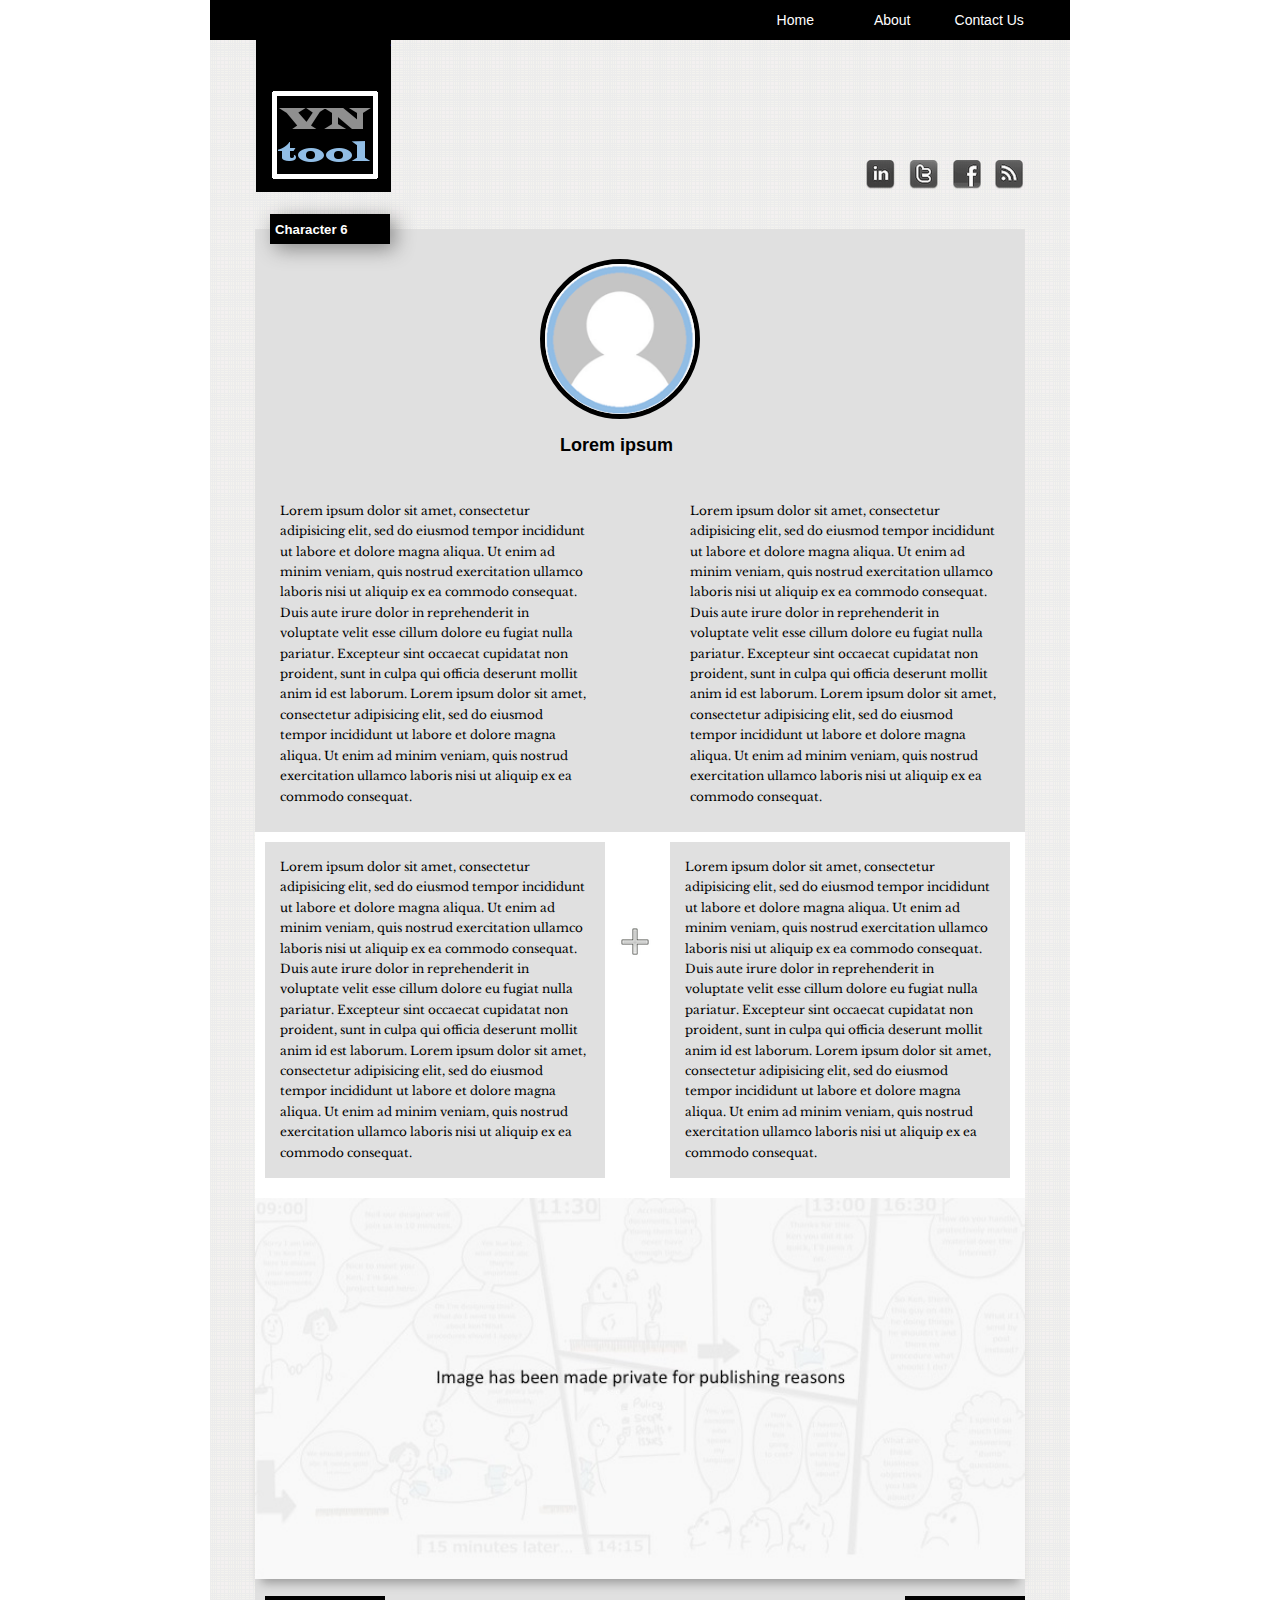
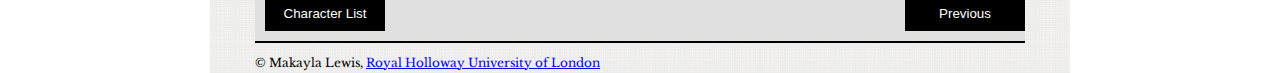
<file: character6.html>
<!DOCTYPE html>
<html lang="en">
<head>
	<meta charset="utf-8">
  <meta name="description" content="RHUL CySeCa project site"> 
  <meta name="keywords" content="RHUL, UX, Research">
	<title>VN Tool: Character 6</title>
	<link rel="stylesheet" type="text/css" href="css/reset.css">
	<link rel="stylesheet" type="text/css" href="css/style.css">

  <link href='http://fonts.googleapis.com/css?family=Libre+Baskerville:400,700' rel='stylesheet' type='text/css'>

	
</head>

        <body>
          
          <div id="wrap">  <!-- BEGIN main container -->

                  <div id="header"> <!-- BEGIN header/nav -->
                                   
                              <nav>
                              
                                    <ul>
                                         <li class="home"><a href = "index.html">Home</a></li>
                                        <li><a href="about.html">About</a></li>
                                        <li><a href="contact.html">Contact Us</a></li>
                                    </ul>

                                    <div class="clear"></div>
                              </nav>

                              <div id="logo"> <!-- BEGIN logo -->
                                   
                                    <h1><a href="#">Visual Narrative Tool</a></h1>
                                        <img src="images/websitelogo.png" alt="Visual Narrative Too">
                              </div> <!-- ENDS: logo -->

                              <div id="socialMedia"> <!-- START: social media -->
                                  <ul>
                                      <li class="linkedIn"><a href="#">LinkedIn</a></li>
                                      <li class="twitter"><a href="#">Twitter</a></li>
                                      <li class="facebook"><a href="#">Facebook</a></li>
                                      <li class="rss"><a href="#">RSS</a></li>
                                  </ul>

                                  <div class="clear"></div>
                            </div> <!-- ENDS: social media -->
                  
                  </div> <!-- ENDS header/nav -->
                   
                    <div class="clear"></div>
                  
              <h2 id="charheadingone" class="shadow">Character 6</h2>

                    <div id="charcontent">  <!-- BEGIN charcontent -->

                          <div id="characterimage">
                                <img src="images/default_single_profile.png" alt="profile image">
                          </div> <!-- ENDS characterimage --> 

                            <h2 id="chartitle"> Lorem ipsum</h2>

                    <div id="profilecontent">  <!-- BEGIN person profile: content-->

                              <p id="profilefirst">Lorem ipsum dolor sit amet, consectetur adipisicing elit, sed do eiusmod
                              tempor incididunt ut labore et dolore magna aliqua. Ut enim ad minim veniam,
                              quis nostrud exercitation ullamco laboris nisi ut aliquip ex ea commodo
                              consequat. Duis aute irure dolor in reprehenderit in voluptate velit esse
                              cillum dolore eu fugiat nulla pariatur. Excepteur sint occaecat cupidatat non
                              proident, sunt in culpa qui officia deserunt mollit anim id est laborum. Lorem ipsum dolor sit amet, consectetur adipisicing elit, sed do eiusmod
                              tempor incididunt ut labore et dolore magna aliqua. Ut enim ad minim veniam,
                              quis nostrud exercitation ullamco laboris nisi ut aliquip ex ea commodo
                              consequat.</p>

                              <p id="profilesecond">Lorem ipsum dolor sit amet, consectetur adipisicing elit, sed do eiusmod
                              tempor incididunt ut labore et dolore magna aliqua. Ut enim ad minim veniam,
                              quis nostrud exercitation ullamco laboris nisi ut aliquip ex ea commodo
                              consequat. Duis aute irure dolor in reprehenderit in voluptate velit esse
                              cillum dolore eu fugiat nulla pariatur. Excepteur sint occaecat cupidatat non
                              proident, sunt in culpa qui officia deserunt mollit anim id est laborum. Lorem ipsum dolor sit amet, consectetur adipisicing elit, sed do eiusmod
                              tempor incididunt ut labore et dolore magna aliqua. Ut enim ad minim veniam,
                              quis nostrud exercitation ullamco laboris nisi ut aliquip ex ea commodo
                              consequat.</p>
                    </div> <!-- END person profile: content-->

                    <div class="clear"></div>

                    <!--<div id="arrowsign">
                      <img src="images/grey_down_arrow.png" alt="plus sign">
                    </div>-->

                      <div class="clear"></div>

                    <div id="profilecontent">  <!-- BEGIN person profile: content-->

                      <blockquote id="quoteone">Lorem ipsum dolor sit amet, consectetur adipisicing elit, sed do eiusmod
                        tempor incididunt ut labore et dolore magna aliqua. Ut enim ad minim veniam,
                        quis nostrud exercitation ullamco laboris nisi ut aliquip ex ea commodo
                        consequat. Duis aute irure dolor in reprehenderit in voluptate velit esse
                        cillum dolore eu fugiat nulla pariatur. Excepteur sint occaecat cupidatat non
                        proident, sunt in culpa qui officia deserunt mollit anim id est laborum. Lorem ipsum dolor sit amet, consectetur adipisicing elit, sed do eiusmod
                        tempor incididunt ut labore et dolore magna aliqua. Ut enim ad minim veniam,
                        quis nostrud exercitation ullamco laboris nisi ut aliquip ex ea commodo
                        consequat.
                      </blockquote>

                    <div id="plussign">
                      <img src="images/grey_plus_sign.png" alt="plus sign">
                    </div>

                       <blockquote id="quotetwo">Lorem ipsum dolor sit amet, consectetur adipisicing elit, sed do eiusmod
                      tempor incididunt ut labore et dolore magna aliqua. Ut enim ad minim veniam,
                      quis nostrud exercitation ullamco laboris nisi ut aliquip ex ea commodo
                      consequat. Duis aute irure dolor in reprehenderit in voluptate velit esse
                      cillum dolore eu fugiat nulla pariatur. Excepteur sint occaecat cupidatat non
                      proident, sunt in culpa qui officia deserunt mollit anim id est laborum. Lorem ipsum dolor sit amet, consectetur adipisicing elit, sed do eiusmod
                      tempor incididunt ut labore et dolore magna aliqua. Ut enim ad minim veniam,
                      quis nostrud exercitation ullamco laboris nisi ut aliquip ex ea commodo
                      consequat. </blockquote>

                      <div class="clear"></div>

                  </div> <!-- END person profile: content-->

                  <div class="clear"></div>

                    <div id="profilecomic"> <!-- BEGIN person profile: comic-->

                          <img src="images/privatecomic.jpeg" alt="profile image" class="comicimage"> 
                      </div>

                    <a href = "index.html">
                        <button type="button">Character List</button>
                    </a>

                     <div id="previousbutton">

                    <a href = "character5.html">
                        <button type="button">Previous</button>
                    </a>

                    </div>

              </div> <!-- ENDS charcontent -->

          </div> <!-- ENDS wrap -->

          <div class="clear"></div>

      <footer>
        &copy; Makayla Lewis, <a href="http://pure.rhul.ac.uk/portal/en/persons/makayla-lewis(d3f242c5-f2b2-43cd-986c-fcd9d6bca4dc).html">Royal Holloway University of London</a>
      </footer>
         
        </body>
</html>
</file>
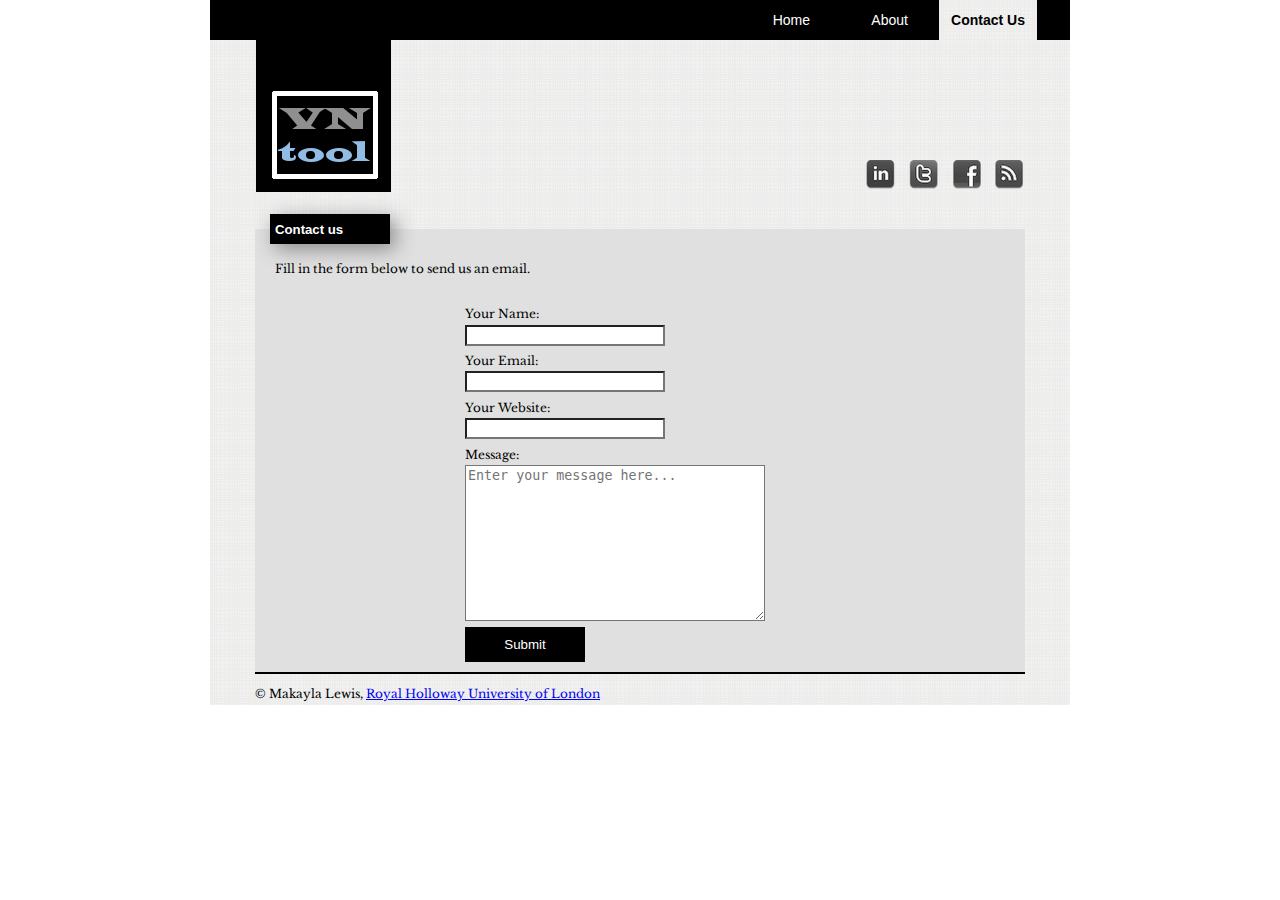
<file: contact.html>
<!DOCTYPE html>
<html lang="en">
<head>
	<meta charset="utf-8">
  <meta name="description" content="RHUL CySeCa project site"> 
  <meta name="keywords" content="RHUL, UX, Research">
	<title>VN Tool: Contact Us</title>
	<link rel="stylesheet" type="text/css" href="css/reset.css">
	<link rel="stylesheet" type="text/css" href="css/style.css">

  <link href='http://fonts.googleapis.com/css?family=Libre+Baskerville:400,700' rel='stylesheet' type='text/css'>

	
</head>
        <body>
          
          <div id="wrap">  <!-- BEGIN main container -->

                  <div id="header"> <!-- BEGIN header/nav -->
                                   
                              <nav>
                              
                                    <ul>
                                         <li class="home"><a href = "index.html">Home</a></li>
                                        <li><a href="about.html">About</a></li>
                                        <li><a class="active" href="contact.html">Contact Us</a></li>
                                    </ul>

                                    <div class="clear"></div>
                              </nav>

                              <div id="logo"> <!-- BEGIN logo -->
                                   
                                    <h1><a href="#">Visual Narrative Tool</a></h1>
                                        <img src="images/websitelogo.png" alt="Visual Narrative Too">
                              </div> <!-- ENDS: logo -->

                              <div id="socialMedia"> <!-- START: social media -->
                                  <ul>
                                      <li class="linkedIn"><a href="#">LinkedIn</a></li>
                                      <li class="twitter"><a href="#">Twitter</a></li>
                                      <li class="facebook"><a href="#">Facebook</a></li>
                                      <li class="rss"><a href="#">RSS</a></li>
                                  </ul>

                                  <div class="clear"></div>
                            </div> <!-- ENDS: social media -->
                  
                  </div> <!-- ENDS header/nav -->
                   
                  <div class="clear"></div>

                  <h2 id="contentheadingone" class="shadow">Contact us</h2>

                  <div id="contactform"> <!-- BEGIN contact form -->

                    <p>Fill in the form below to send us an email.</p>
                    
                    <form>

                            <label for="firstname"> Your Name:</label>
                            <input type="text" name="name" id="name" required/>
                            
                            <label for="email"> Your Email:</label>
                            <input type="email" name="email" id="email" required/>

                            <label for="website"> Your Website:</label>
                            <input type="website" name="website" id="website"/>

                            <label for="message">Message:</label>
                            
                            <textarea name="message" id="message" cols="30" rows="10" placeholder="Enter your message here..."></textarea>

                            <input type="submit" id="submit" name="submit" value="Submit"/>
                    </form>
                    
                  </div><!-- END contact form -->
          </div> <!-- ENDS wrap -->

          <div class="clear"></div>

      <footer>
        &copy; Makayla Lewis, <a href="http://pure.rhul.ac.uk/portal/en/persons/makayla-lewis(d3f242c5-f2b2-43cd-986c-fcd9d6bca4dc).html">Royal Holloway University of London</a>
      </footer>
      
             
        </body>
</html>
</file>
<file: css/style.css>
/*----------------------------------------------------------------------------- 
Clear classes and Box Mod
-----------------------------------------------------------------------------*/

* {
     -moz-box-sizing: border-box; /* Firexfox */
     -webkit-box-sizing: border-box; /* Safari/Chrome/iOS/Android */
     box-sizing: border-box; /* IE */
}

.clearfix:after {
     content: ".";
     display: block;
     clear: both;
     visibility: hidden;
     line-height: 0;
     height: 0;
}

.clear {
	clear: both;
}

/*----------------------------------------------------------------------------- 
Body 
-----------------------------------------------------------------------------*/

body {
     background: white;
     color: black;
     font-family: 'Libre Baskerville', serif, Helvetica, Arial, sans-serif;
     line-height: 1.7em;
     font-size: 12px;
}

h2{
     font-family: Helvetica, Arial, sans-serif;
     line-height: 1.7em;
     font-size: 18px;
     font-weight: bold;
     padding: 5px;
}

h3{
     font-family: Helvetica, Arial, sans-serif;
     line-height: 1.7em;
     font-size: 16px;
     font-weight: bold;
     padding: 5px;
}

#wrap { 
     width: 860px; 
     margin: 0 auto;
     background: url('../images/sos.png');
     overflow:hidden;
}

h1 a {
     
     width: 135px;
     display: block;     
     text-indent: 100%;
     white-space: nowrap;
     overflow: hidden;
     background: no-repeat;
     margin-left: 46px;
     background-color: black;
}

#logo{
     width: 216px;
     float: left;
}

button{
     width: 120px;
     height: auto;
     color: white;
     background-color: black;
     padding: 10px;
     border: 0px;
     margin: 10px;
}

/*----------------------------------------------------------------------------- 
Header
-----------------------------------------------------------------------------*/

#header{
     width: 960px;
     margin: auto;
}

/*----------------------------------------------------------------------------- 
Navigation
-----------------------------------------------------------------------------*/

nav{
     clear: both;
     background-color: black;
     width: 860px;
     font-family: Helvetica, Arial, sans-serif;
}

nav ul{
     float: right;
     margin-right: 60px;

}

nav ul li{
     float: left;
     width: 30%;
     height: 100%;
}

nav ul li a {
     width: 100%;
     text-align: center;
     text-decoration: none;
     display: block;
     color: white;
     height: 40px;
     width: 100%;
     padding-top: 10px;
     font-size: 14px;
     margin-left: 60px;
}

nav ul li a.active {
     background: url('../images/sos.png');
     color: black;
     font-weight: bold;
}

nav ul li a:hover {
     color: #8FBAE1;
}

/*----------------------------------------------------------------------------- 
Social media sprite
----------------------------------------------------------------------------*/


#socialMedia {
     float: right;
     margin-right: 140px;
     margin-top: 120px;
}
#socialMedia ul li {
      display:inline-block;
      width:40px;
      height:30px;
      background:blue;   
      text-indent:-9999em;
}

#socialMedia ul li.linkedIn {
     background:url(../images/socialNav.png) 0px 34px;
}
#socialMedia ul li.twitter {
     background:url(../images/socialNav.png) -35px 34px; 
}

#socialMedia ul li.facebook {
     background:url(../images/socialNav.png) -70px 34px; 
}

#socialMedia ul li.rss {
     background:url(../images/socialNav.png) -105px 34px; 
}

#socialMedia ul li.linkedIn:hover {
     background:url(../images/socialNav.png) 0px -3px; 
}

#socialMedia ul li.twitter:hover {
     background:url(../images/socialNav.png) -35px -3px; 
}

#socialMedia ul li.facebook:hover {
     background:url(../images/socialNav.png) -70px -3px; 
}

#socialMedia ul li.rss:hover {
     background:url(../images/socialNav.png) -105px -3px; 
}


/*----------------------------------------------------------------------------- 
PAGE: Index (Main Content)
-----------------------------------------------------------------------------*/

#introcontent{
     width: 770px;
     margin: 0 auto;
     height: auto;
     margin-top: 30px;
     background: #E0E0E0;
     padding-top: 15px;
     border-bottom: 2px solid black;
}

#introfirst{
     display: block;
     margin-left: 10px;
     width: 350px;
     float: left;
     margin-top: 10px;
     padding: 10px;
}

#introsecond{
     display: block;
     margin-left: 50px;
     width: 350px;
     float: left;
     margin-top: 10px;
     padding: 10px;
}

#indexheadingone{
     width: 120px;
     height: 30px;
     color: white;
     display:block;
     position: relative;
     background: black;
     font-size: 1.1em;
     padding: 5px;
     float: left;
     margin-top: 15px;
     margin-left: 60px;
}


/*----------------------------------------------------------------------------- 
PAGE: Index (sprite character list)
-----------------------------------------------------------------------------*/

#characterlistcontainer{
     width: 770px;
     margin: 0 auto;
     height: auto;
     margin-top: 30px;
     background: #E0E0E0;
     padding-top: 30px;
      border-bottom: 2px solid black;
}

#indexheadingtwo{
     width: 120px;
     height: 30px;
     color: white;
     display:block;
     position: relative;
     background: black;
     font-size: 1.1em;
     padding: 5px;
     float: left;
     margin-top: 15px;
     margin-left: 15px;
}

#containerthree {
     float: left;
     margin-right: 10px;
}

#containerthree ul {
     margin-left: 40px;
     margin-top: 10px;
     margin-bottom: 10px;
}

#containerthree ul li {
      float:left;
      width:160px;
      min-height:160px;
      margin-left: 50px;
}

#containerthree ul li.characterone a {
     display: block;
     height: 160px;
     width: 160px;
     background:url(../images/c_image1sprite.png) 485px -15px;
     border-radius:90px;
     border: 8px white solid;
     text-indent:-9999em;
}

#containerthree ul li.characterone:hover a {
     background:url(../images/c_image1sprite.png) 659px -15px;
     border: 8px black solid;

}

#containerthree ul li p{
     padding-top: 5px;
     padding-bottom: 15px;
     width: 90px;
     margin: 0 auto;
}

#containerthree p {
      margin-left: 15px;
     padding-bottom: 10px;
}

/*----------------------------------------------------------------------------- 
 PAGE: about (aside)
-----------------------------------------------------------------------------*/

#aside{
     width: 280px;
     height: auto;
     margin-top: -15px;
     background: #E0E0E0;
     padding-top: 30px;
     border-bottom: 2px solid black;
     float: right;
     margin-right: 35px;
}

#aside p{
    padding: 15px;
    padding-top: 5px;
}

#aside img{
     margin-left: 45px;
     width: 160px;
     height: auto;
     border-radius:90px;
     border: 5px solid black;
}

#aside h3{
     padding-left: 75px;
     padding-top: 15px;
}


/*----------------------------------------------------------------------------- 
PAGE: about content
-----------------------------------------------------------------------------*/

#aboutcontent{
     width: 480px;
     height: auto;
     margin-top: -15px;
     background: #E0E0E0;
     border-bottom: 2px solid black;
     margin-left: 45px;
     float:left;
     clear:left;
    
}

#aboutcontenttwo{
     width: 780px;
     height: auto;
     margin-top: -15px;
     background: #E0E0E0;
     border-bottom: 2px solid black;
     margin-left: 45px;
     float:left;
     clear:left;  
}

#aboutcontent p{
     padding: 20px;
     padding-bottom: 0px;
}

#aboutcontent object{
     padding-left: 20px;
     padding-bottom: 15px;
}

#contentheadingone{
     width: 120px;
     height: 30px;
     color: white;
     display:block;
     background: black;
     font-size: 1.1em;
     padding: 5px;
     margin-top: 15px;
     margin-left: 60px;
     z-index: 5;
     position: relative;
}

#contentheadingtwo{
     width: 120px;
     height: 30px;
     color: white;
     display:block;
     position: relative;
     background: black;
     font-size: 1.1em;
     padding: 5px;
     float: left;
     margin-top: 15px;
     margin-left: 60px;
}

#contentheadingthree{
     width: 120px;
     height: 30px;
     color: white;
     display:block;
     position: relative;
     background: black;
     font-size: 1.1em;
     padding: 5px;
     float: left;
     margin-top: -45px;
     margin-left: 20px;
}

/*----------------------------------------------------------------------------- 
PAGE: characters
-----------------------------------------------------------------------------*/

#charcontent{

     width: 770px;
     margin: 0 auto;
     height: auto;
     margin-top: 30px;
     background: #E0E0E0;
     padding-top: 30px;
     border-bottom: 2px solid black;
}

#charheadingone{
     width: 120px;
     height: 30px;
     color: white;
     display:block;
     position: relative;
     background: black;
     font-size: 1.1em;
     padding: 5px;
     float: left;
     margin-top: 15px;
     margin-left: 60px;
}


#characterimage img{
     width: 160px;
     height: auto;
     margin-left: 285px;
     border-radius:90px;
     border: 5px solid black;

}

#profilecontent{
     width: 770px;
     margin: auto;
     height: auto;
     margin-top: 10px;
     background: white;
}

#profilefirst{
     display: block;
     margin-left: 10px;
     width: 340px;
     float: left;
     margin-top: 10px;
      padding: 15px;
      margin-right: 30px;
}

#profilesecond{
     display: block;
     margin-left: 40px;
     width: 340px;
     float: left;
     margin-top: 10px;
     padding: 15px;
}

blockquote{

     margin-left: 10px;
     width: 340px;
     float: left;
     margin-top: 10px;
     background-color: #E0E0E0;
     padding: 15px;
     margin-bottom: 20px;

}

#quoteone{
     margin-right: 5px;
     float:left;
}

#quotetwo{
     margin-right: 10px;
     float:left;
}

#plussign{
     float:left;
     margin-right: 5px;
     margin-left: 5px;
     margin-top: 90px;
}


#chartitle{
     margin-left: 300px;
}

#profilecomic{
     max-width:100%; 
max-height:100%;
margin:auto;
}


#profilecomic img{
     width: 100%;
     box-shadow: 0 10px 10px -6px #999;
     padding-left: 0;
}

#nextbutton{
     width: 120px;
     height: auto;
     float:right;
     margin-right: 10px;
}

#previousbutton{
     width: 120px;
     height: auto;
     float:right;
     margin-right: 10px;
}

/*----------------------------------------------------------------------------- 
PAGE: Contact us (form)
-----------------------------------------------------------------------------*/

#contactform{
     width: 770px;
     height: auto;
     margin-top: -15px;
     background: #E0E0E0;
     border-bottom: 2px solid black;
     margin-left: 45px;
     float:left;
     clear:left;
}

#contactform p{
     padding: 20px;
     padding-top: 30px;
}

#contactform label{
     display: block;
     padding-top: 5px;
}

#contactform form{
     width: 350px;
     height: auto;
     margin: 0 auto;
}

#contactform #submit {
     display: block;
     width: 120px;
     height: auto;
     color: white;
     background-color: black;
     padding: 10px;
     border: 0px;
     margin-bottom: 10px;
}

#contactform input {
     color: black;
     background-color: white;
     width: 200px;
}

#contactform textarea {
     color: black;
     background-color: white;
     width: 300px;
}

/*----------------------------------------------------------------------------- 
ALL PAGES: Footer
-----------------------------------------------------------------------------*/

footer {
     background:url(../images/sos.png);
     color: black;
     padding-left: 45px;
     padding-top: 10px;
     width: 860px;
     margin: 0 auto;
}

/*----------------------------------------------------------------------------- 
Other stuff
-----------------------------------------------------------------------------*/

.shadow {
     -ms-filter: "progid:DXImageTransform.Microsoft.Shadow(Strength=4, Direction=135, Color='#888888')"; /* For IE 8 */
     -moz-box-shadow: 5px 5px 20px #888; /* Firefox */
     -webkit-box-shadow: 5px 5px 20px #888; /* Safari, Chrome */
     box-shadow: 5px 5px 20px #888; /* CSS 3 */
}
</file>
